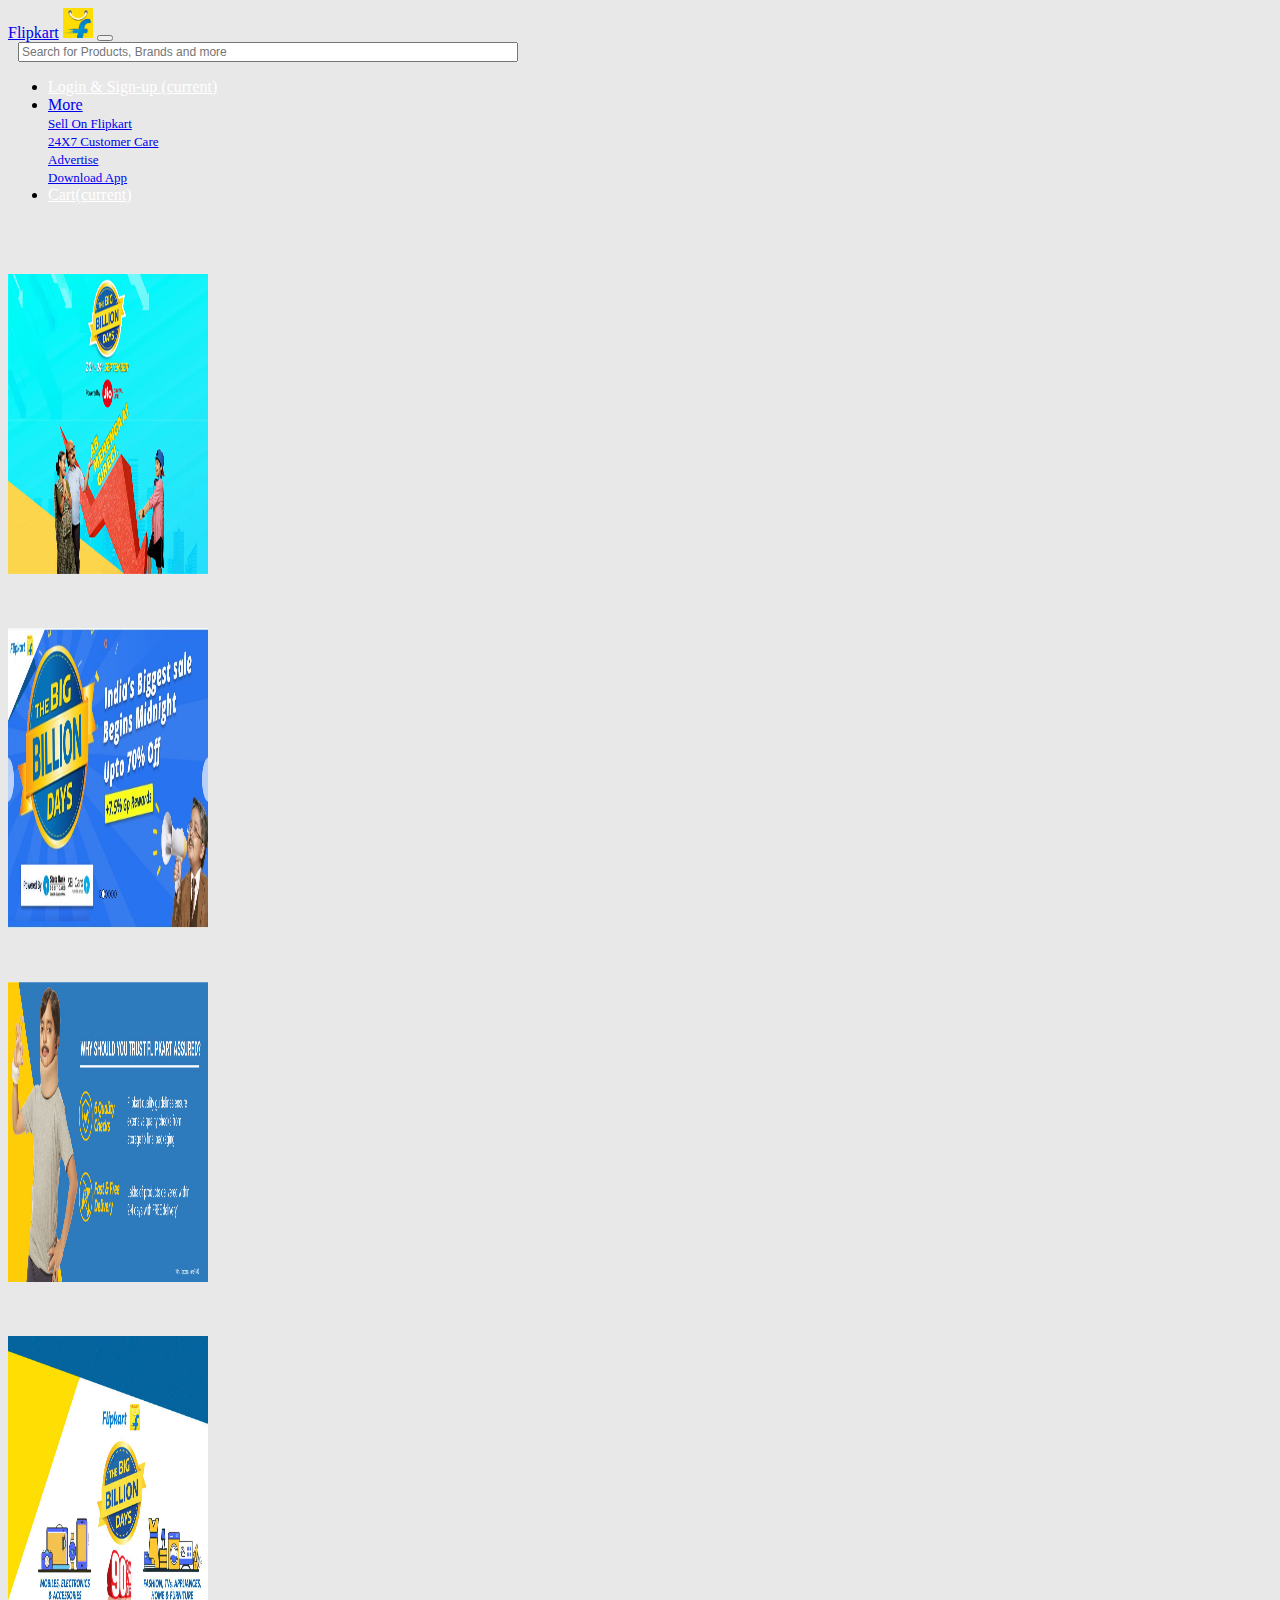
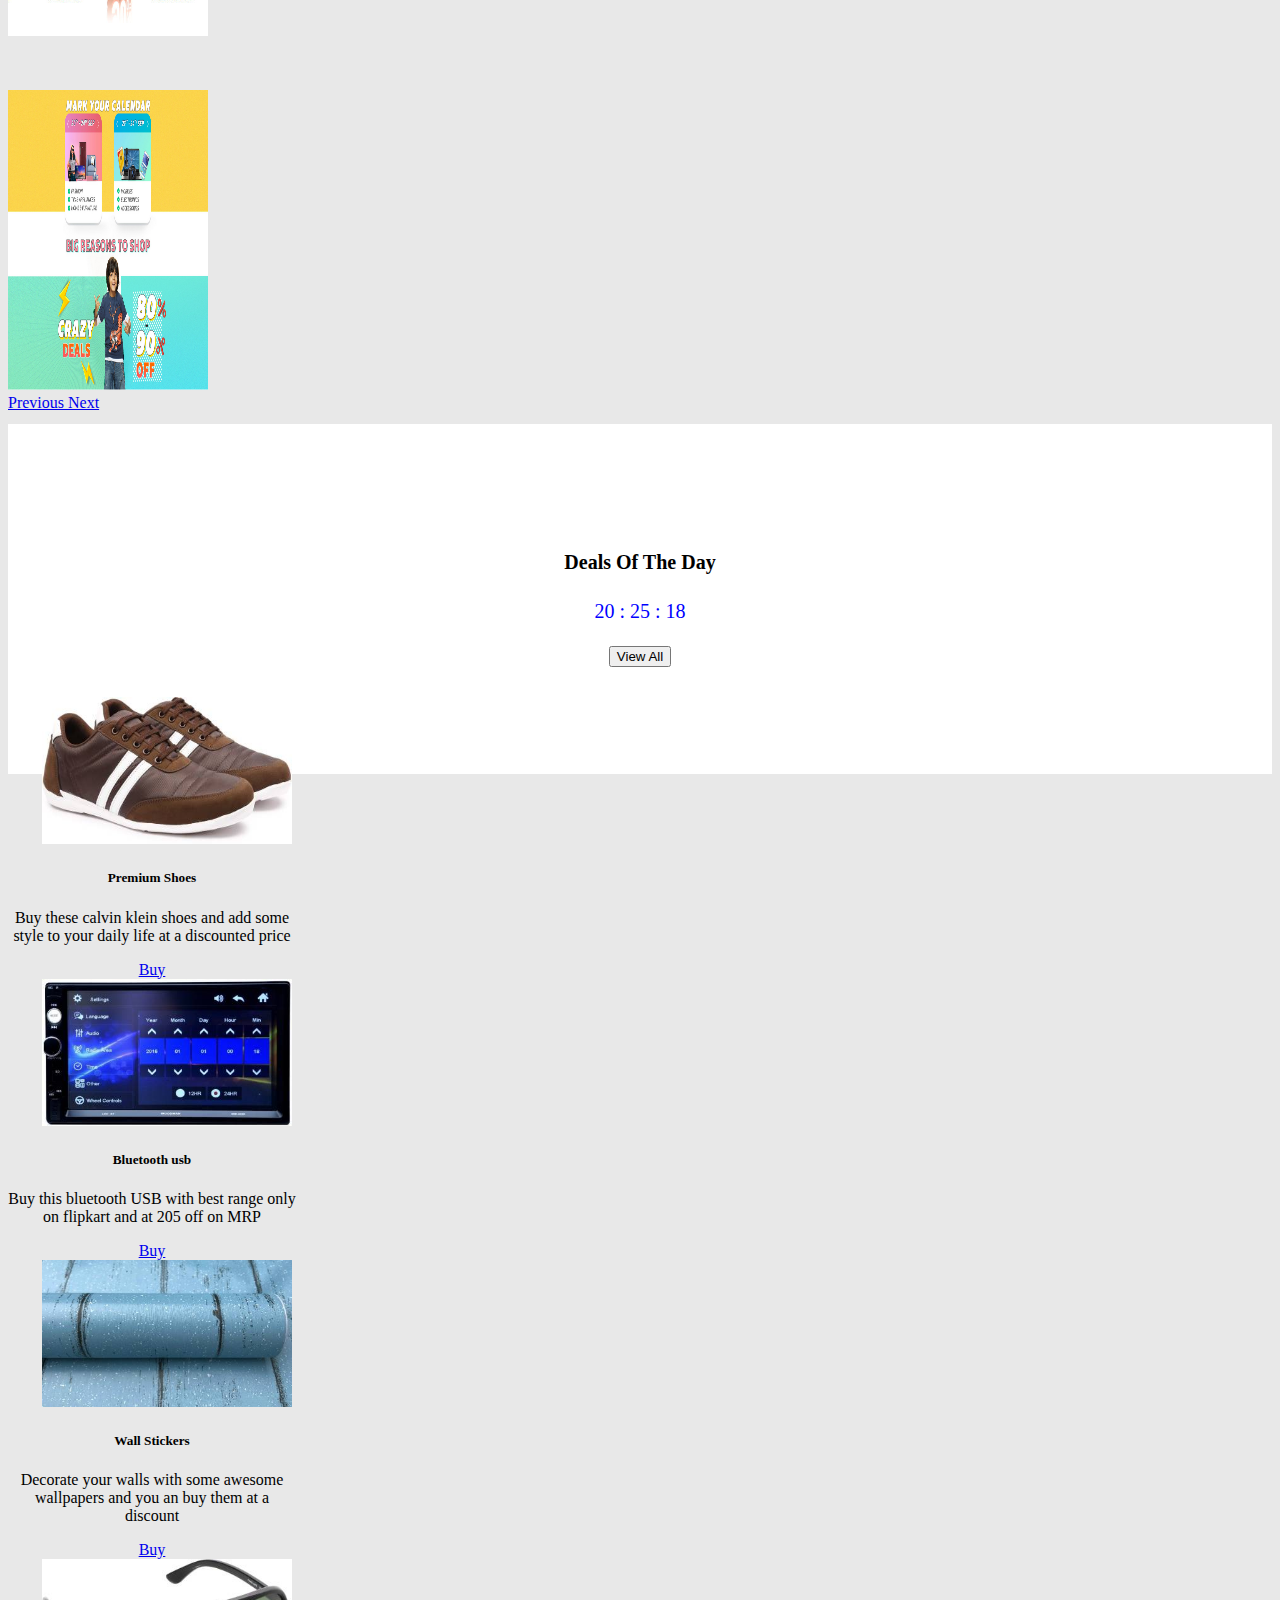
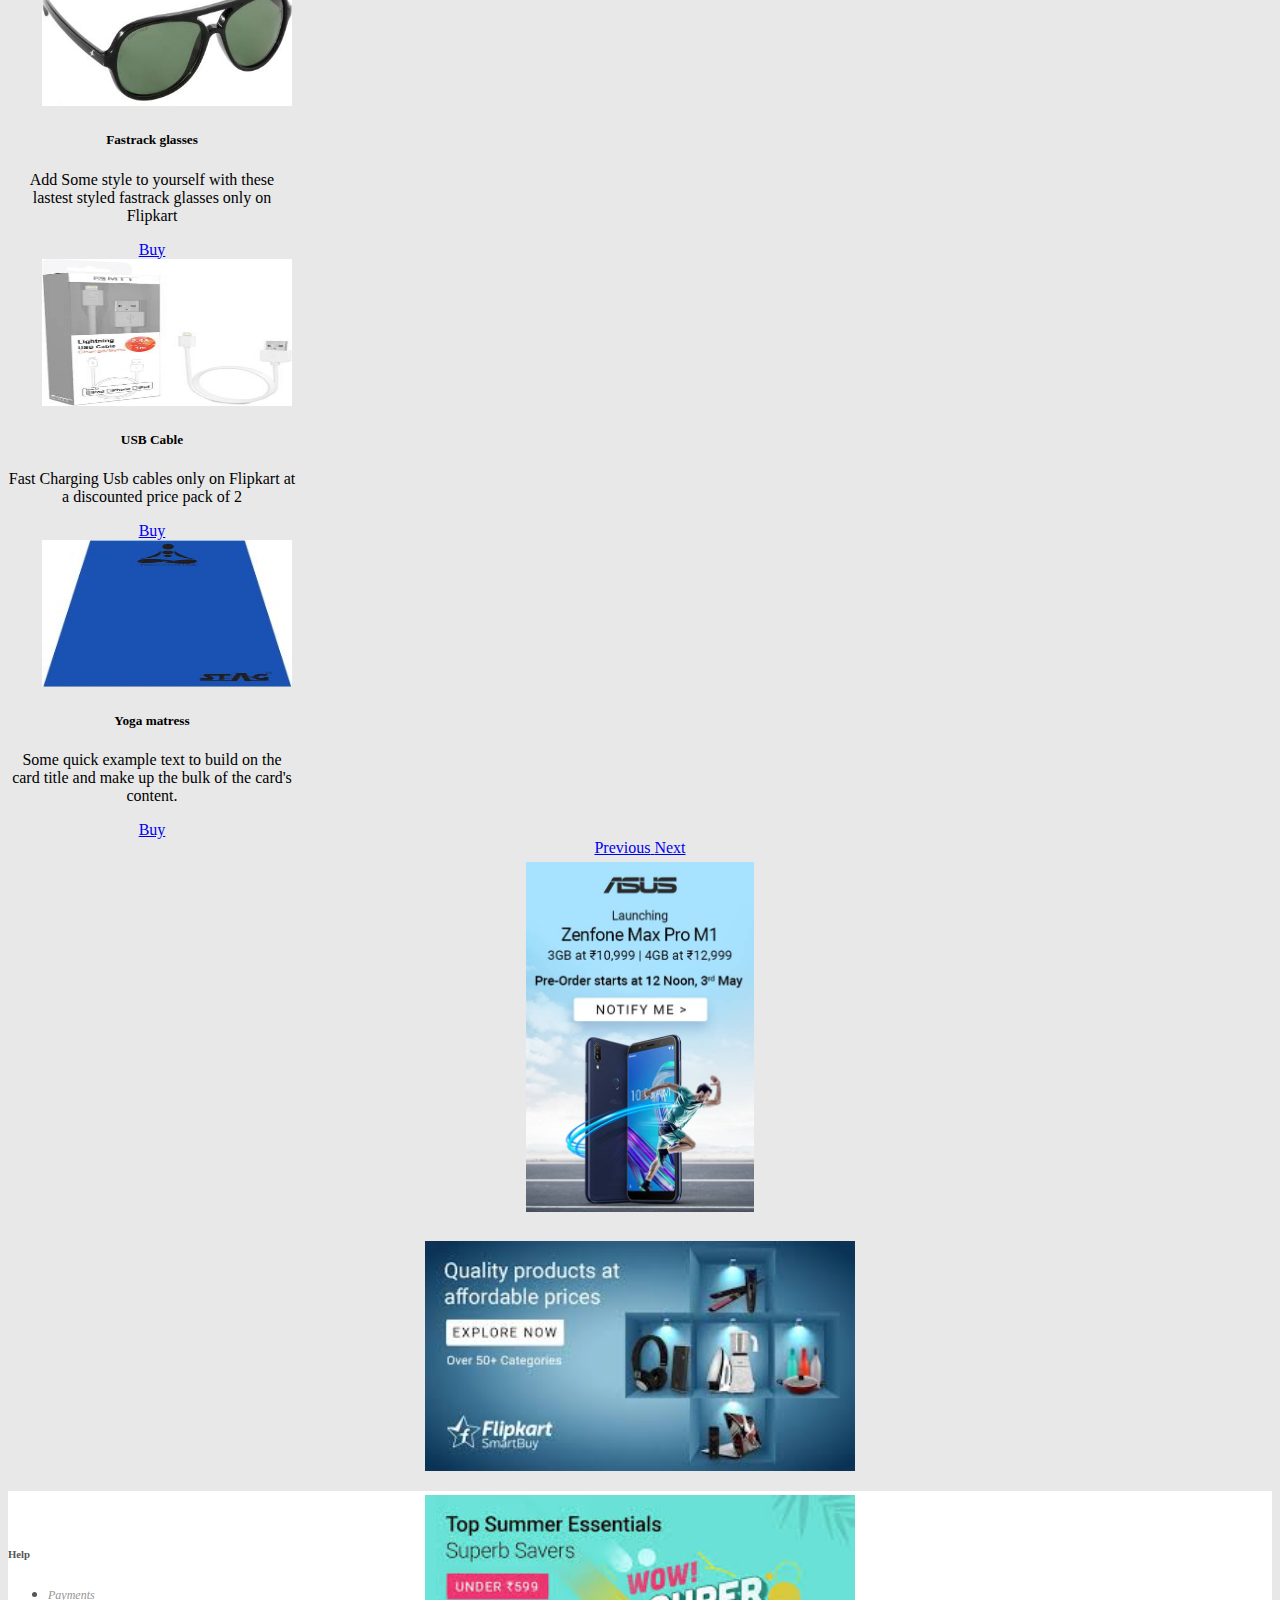
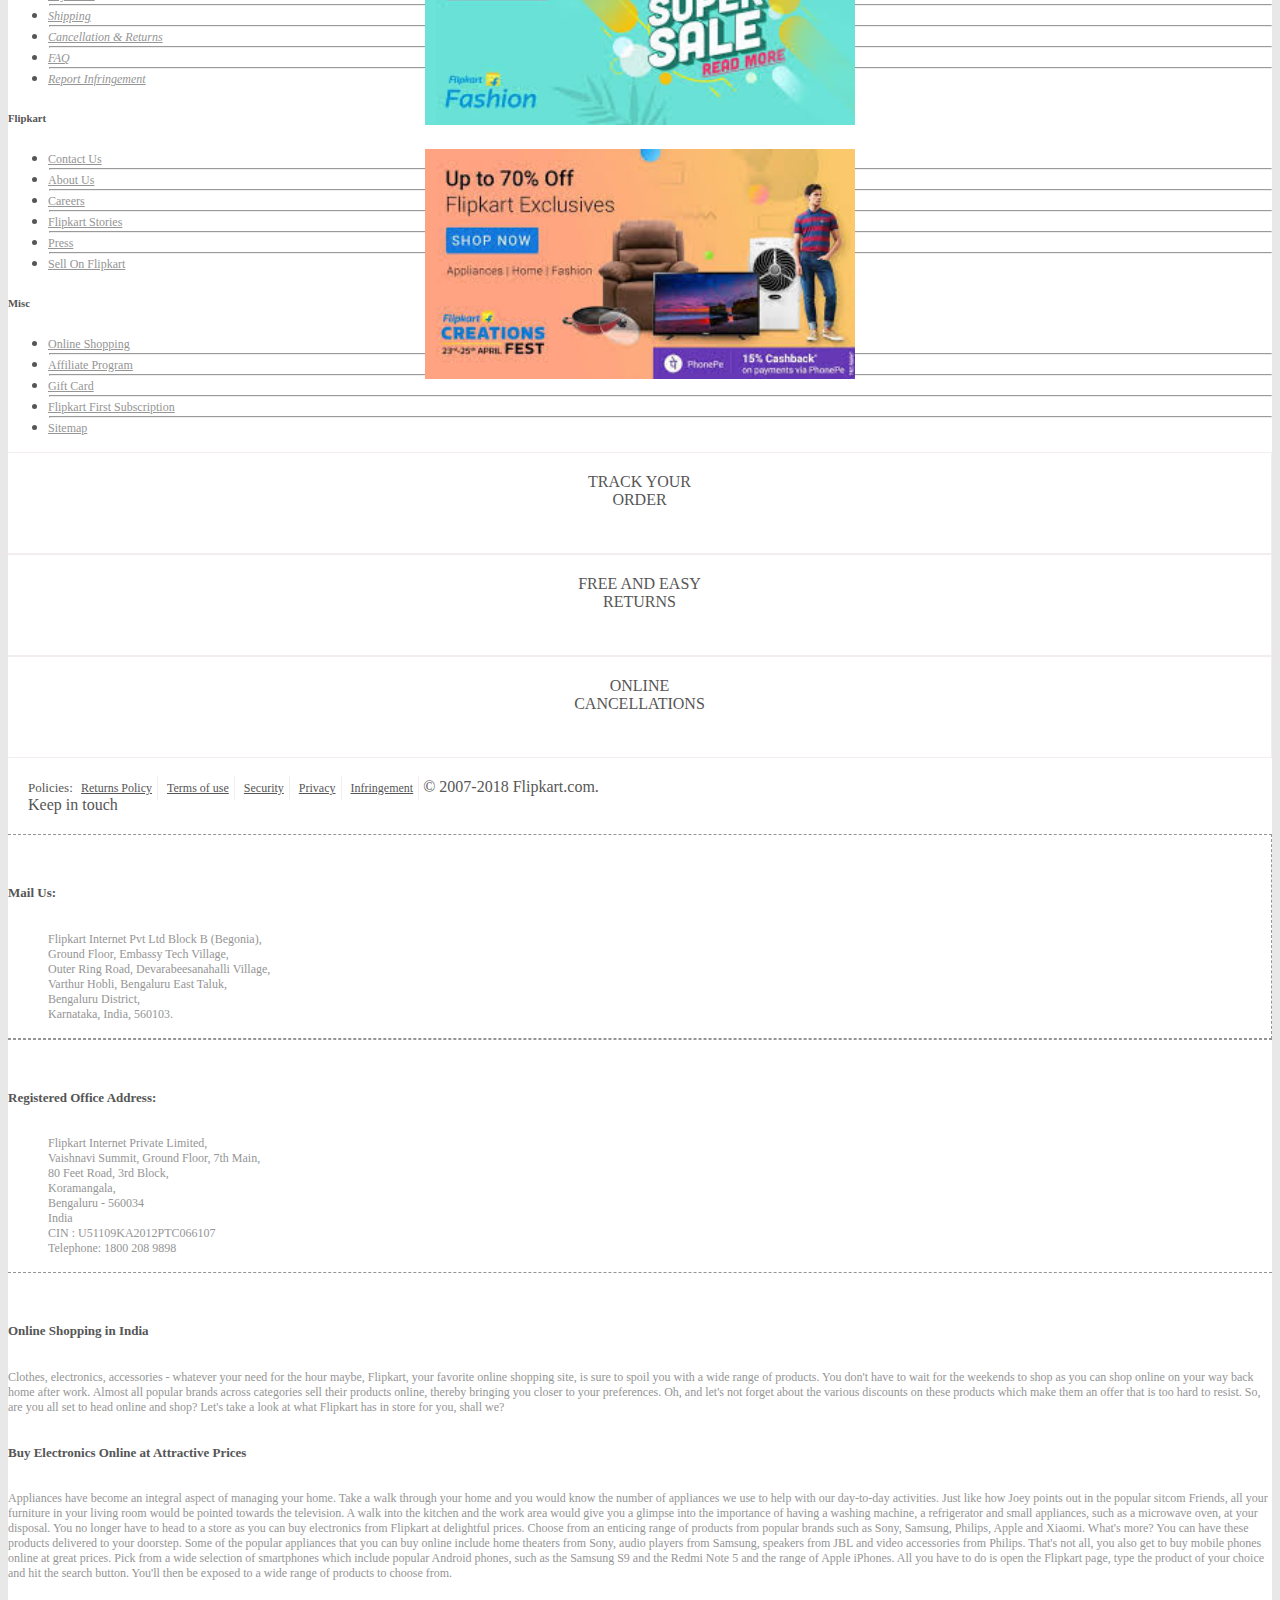
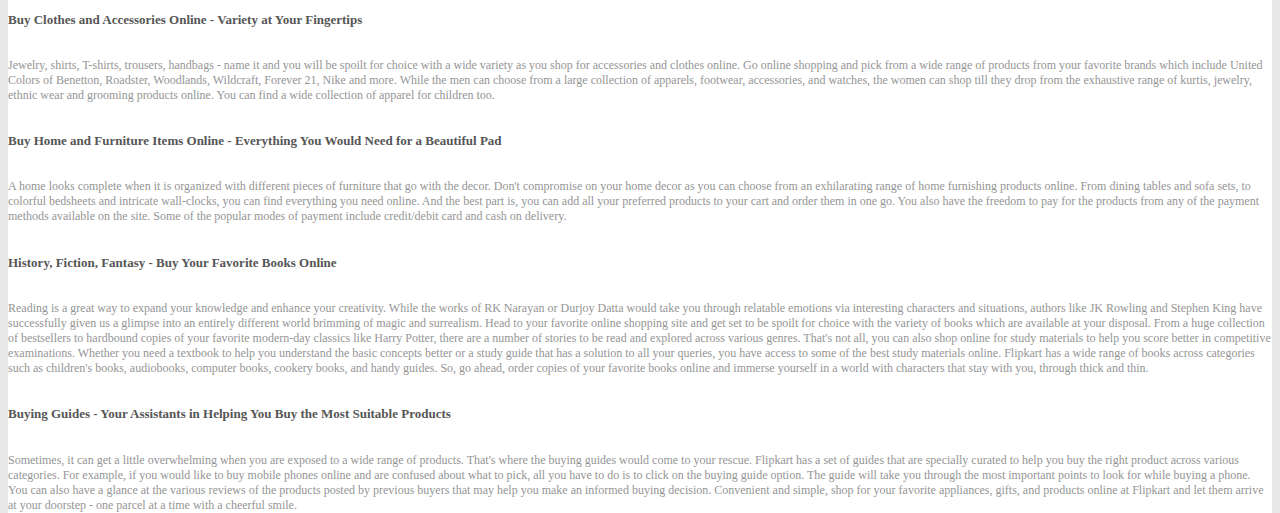
<file: index.html>
<!DOCTYPE html>
<html>
<head>
    <meta charset="utf-8">
    <meta name="viewport" content="width=device-width, initial-scale=1.0">
    <link rel="shortcut icon" type="image/png" href=images/favicon.png>
    <link rel="shortcut icon" type="image/png" href=images/favicon.png>
    <link rel="stylesheet" href="https://stackpath.bootstrapcdn.com/bootstrap/4.1.0/css/bootstrap.min.css" integrity="sha384-9gVQ4dYFwwWSjIDZnLEWnxCjeSWFphJiwGPXr1jddIhOegiu1FwO5qRGvFXOdJZ4" crossorigin="anonymous">
    <link rel="stylesheet" href="https://use.fontawesome.com/releases/v5.0.10/css/all.css" integrity="sha384-+d0P83n9kaQMCwj8F4RJB66tzIwOKmrdb46+porD/OvrJ+37WqIM7UoBtwHO6Nlg" crossorigin="anonymous">
    <link rel="stylesheet" href="index.css">
    <link rel="stylesheet" href="UserDetails.html">
    <title>Online Shopping Site for Mobiles, Fashion, Books, Electronics, Home Appliances and More</title>
</head>

<body>

<!-- NAVBAR  -->
    <div>
        <nav class="navbar fixed-top navbar-expand-lg navbar-dark bg-primary">
           <div class="container">
               <a class="navbar-brand" href="#">Flipkart</a>
                <img src="images/flipkart-logo-C9E637A758-seeklogo.com.png" width="30" height="30" class="d-inline-block align-top" alt="">
                <button class="navbar-toggler" type="button" data-toggle="collapse" data-target="#navbarSupportedContent" aria-controls="navbarSupportedContent" aria-expanded="false" aria-label="Toggle navigation">
                    <span class="navbar-toggler-icon"></span>
                </button>
                <form class="form-inline my-2 my-lg-0">
                    <input class="form-control mr-sm-2" type="search" placeholder="Search for Products, Brands and more" aria-label="Search" id="search-bar">
                    <i class="fas fa-search"></i>
                </form>
                <div class="collapse navbar-collapse" id="navbarSupportedContent"></div>
                <ul class="nav navbar-nav navbar-right">
                    <li class="nav-item" >
                        <a class="nav-link" href="Login.html" target="_blank" id="nav_i">Login & Sign-up  <span class="sr-only">(current)</span></a>
                    </li>
                    <li class="nav-item dropdown active">
                        <a class="nav-link dropdown-toggle" href="#" id="navbarDropdown" role="button" data-toggle="dropdown" aria-haspopup="true" aria-expanded="false" id="nav_i">   More    </a>
                        <div class="dropdown-menu" aria-labelledby="navbarDropdown">
                            <a class="dropdown-item" href="#"><i class="fas fa-briefcase"></i>  Sell On Flipkart</a>
                            <div class="dropdown-divider"></div>
                            <a class="dropdown-item" href="#"><i class="fas fa-question"></i>  24X7 Customer Care</a>
                            <div class="dropdown-divider"></div>
                            <a class="dropdown-item" href="#"><i class="fas fa-chart-line"></i>  Advertise</a>
                            <div class="dropdown-divider"></div>
                            <a class="dropdown-item" href="#"><i class="fas fa-download"></i>  Download App</a>
                        </div>
                    </li>
                    <li class="nav-item">
                        <a class="nav-link" href="#" id="nav_i"><i class="fas fa-shopping-cart"></i>Cart<span class="sr-only">(current)</span></a>
                    </li>
                    
                </ul>
            </div>
        </nav>
        
    </div>
    <div>
    
<!-- CAROUSEL -->
    
    </div>
    <div id="carouselExampleControls" class="carousel slide" data-ride="carousel">
        <div class="carousel-inner">
            <div class="carousel-item active">
                <img class="d-block w-100" src="images/qqq.jpg" alt="First slide" id="c_images">
            </div>
            <div class="carousel-item">
                <img class="d-block w-100" src="images/c1.jpg"  id="c_images">
            </div>
            <div class="carousel-item">
                <img class="d-block w-100" src="images/qqqq.jpg" id="c_images">
            </div>
            <div class="carousel-item">
                <img class="d-block w-100" src="images/c3.jpg" id="c_images">
            </div>
            <div class="carousel-item">
                <img class="d-block w-100" src="images/c4.png" id="c_images">
            </div>
        </div>
        <a class="carousel-control-prev" href="#carouselExampleControls" role="button" data-slide="prev">
            <span class="carousel-control-prev-icon" aria-hidden="true"></span>
            <span class="sr-only">Previous</span>
        </a>
        <a class="carousel-control-next" href="#carouselExampleControls" role="button" data-slide="next">
            <span class="carousel-control-next-icon" aria-hidden="true"></span>
            <span class="sr-only">Next</span>
        </a>
    </div>
    
<!--    GRID ITEMS   -->
    
    <div id="carousel_items">
        <div class="row">
            <div class="col-sm-2" id="c_i_1">
                <h4>Deals Of The Day</h4>
                <p><i class="far fa-clock"></i>  20 : 25 : 18</p>
                <button type="button" class="btn btn-primary">View All</button>
            </div>
            <div></div>
            <div class="col-sm-8" id="c_i_2">
                <div id="carousel_items_grid" class="carousel slide" data-ride="carousel">
                    <div class="carousel-inner">
                        <div class="carousel-item active">
                                <div class="row">
                                    <div class="col-sm-4">
                                        <div class="card" style="width: 18rem;" id="card1">
                                            <img class="card-img-top" src="images/as114as115-9-andrew-scott-brown-original-imaepy6mxxpugtmx.jpeg" alt="Card image cap" id="g_images">
                                            <div class="card-body">
                                                <h5 class="card-title">Premium Shoes</h5>
                                                <p class="card-text">Buy these calvin klein shoes and add some style to your daily life at a discounted price</p>
                                                <a href="#" class="btn btn-primary">Buy</a>
                                            </div>
                                        </div>  
                                    </div>
                                    <div class="col-sm-4">
                                        <div class="card" style="width: 18rem;" id="card1">
                                            <img class="card-img-top" src="images/doubledin-with-bluetooth-usb-full-hd-woodman-original-imaemyapjdyhvday.jpeg" alt="Card image cap" id="g_images">
                                            <div class="card-body">
                                                <h5 class="card-title">Bluetooth usb</h5>
                                                <p class="card-text">Buy this bluetooth USB with best range only on flipkart and at 205 off on MRP</p>
                                                <a href="#" class="btn btn-primary">Buy</a>
                                            </div>
                                        </div>
                                    </div>
                                    <div class="col-sm-4">
                                        <div class="card" style="width: 18rem;" id="card1">
                                            <img class="card-img-top" src="images/extra-large-wall-stickers-wallpaper-wardrobe-office-table-original-imaf2hgnnyfafzxu.jpeg" alt="Card image cap" id="g_images">
                                            <div class="card-body">
                                                <h5 class="card-title">Wall Stickers</h5>
                                                <p class="card-text">Decorate your walls with some awesome wallpapers and you an buy them at a discount</p>
                                                <a href="#" class="btn btn-primary">Buy</a>
                                            </div>
                                        </div>
                                    </div>
                                </div>
                        </div>
                        <div class="carousel-item">
                                <div class="row">
                                    <div class="card" style="width: 18rem;" id="card1">
                                        <img class="card-img-top" src="images/one-size-fits-all-p358bk4p-fastrack-original-imaey5tvyjttfdza.jpeg" alt="Card image cap" id="g_images">
                                        <div class="card-body">
                                            <h5 class="card-title">Fastrack glasses</h5>
                                            <p class="card-text">Add Some style to yourself with these lastest styled fastrack glasses only on Flipkart</p>
                                            <a href="#" class="btn btn-primary">Buy</a>
                                        </div>
                                    </div>
                                    <div class="col-sm-4">
                                        <div class="card" style="width: 18rem;" id="card1">
                                            <img class="card-img-top" src="images/mtt-mfi-certified-original-imaejxpzmazh2z5k.jpeg" alt="Card image cap" id="g_images">
                                            <div class="card-body">
                                                <h5 class="card-title">USB Cable</h5>
                                                <p class="card-text">Fast Charging Usb cables only on Flipkart at a discounted price pack of 2</p>
                                                <a href="#" class="btn btn-primary">Buy</a>
                                            </div>
                                        </div>
                                    </div>
                                    <div class="col-sm-4">
                                        <div class="card" style="width: 18rem;" id="card1">
                                            <img class="card-img-top" src="images/yoga-mantra-12-60-stag-180-original-imaeztsg4ergzvya.jpeg" alt="Card image cap" id="g_images">
                                            <div class="card-body">
                                                <h5 class="card-title">Yoga matress</h5>
                                                <p class="card-text">Some quick example text to build on the card title and make up the bulk of the card's content.</p>
                                                <a href="#" class="btn btn-primary">Buy</a>
                                            </div>
                                        </div>
                                    </div>
                                </div>
                        </div>
                        <a class="carousel-control-prev" href="#carousel_items_grid" role="button" data-slide="prev">
                        <span class="carousel-control-prev-icon" aria-hidden="true"></span>
                        <span class="sr-only">Previous</span>
                        </a>
                        <a class="carousel-control-next" href="#carousel_items_grid" role="button" data-slide="next">
                        <span class="carousel-control-next-icon" aria-hidden="true"></span>
                        <span class="sr-only">Next</span>
                    </a>
                </div>
                </div>
                
                
            
        </div>
            <div class="col-sm-2" id="c_i_3">
                <img src="images/grid%201%20right.jpg" alt="" id="g_image_r">
            </div>
    </div>
    
    
<!--    GRID 2   -->
    
           
        <div id="g2_images">
            <div class="row">
                <div class="col-sm-4">
                    <img src="images/images1.jpg" alt="" id="g2_images">
                </div>
                <div class="col-sm-4">
                    <img src="images/images2.jpg" alt="" id="g2_images">
                </div>
                <div class="col-sm-4">
                    <img src="images/images3.jpg" alt="" id="g2_images">
                </div>
            </div>
        </div>


<!--   FOOTER   -->

  
        <div class="m-t-3"></div>
        <footer class="mainfooter" role="contentinfo">
            <div class="footer-middle">
                <div class="container">
                    <div class="row">
                        <div class="col-sm-4">
                            <!--Column1-->
                            <div class="footer-pad">
                                <h6>Help</h6>
                                <address>
                                    <ul class="list-unstyled">
                                        <li><a href="#">Payments</a></li>
                                        <hr>
                                        <li><a href="#">Shipping</a></li>
                                        <hr>
                                        <li><a href="#">Cancellation & Returns</a></li>
                                        <hr>
                                        <li><a href="#">FAQ</a></li>
                                        <hr>
                                        <li><a href="#">Report Infringement</a></li>
                                        
                                    </ul>
                                </address>
                            </div>
                        </div>
                        <div class="col-sm-4">
                            <!--Column1-->
                            <div class="footer-pad">
                                <h6>Flipkart</h6>
                                <ul class="list-unstyled">
                                    <li><a href="#">Contact Us</a></li>
                                    <hr>
                                    <li><a href="#">About Us</a></li>
                                    <hr>
                                    <li><a href="#">Careers</a></li>
                                    <hr>
                                    <li><a href="#">Flipkart Stories</a></li>
                                    <hr>
                                    <li><a href="#">Press</a></li>
                                    <hr>
                                    <li><a href="">Sell On Flipkart</a></li>
                                    
                                </ul>
                            </div>
                        </div>
                        <div class="col-sm-4">
                            <!--Column1-->
                            <div class="footer-pad">
                                <h6>Misc</h6>
                                <ul class="list-unstyled">
                                    <li><a href="#">Online Shopping</a></li>
                                    <hr>
                                    <li><a href="#">Affiliate Program</a></li>
                                    <hr>
                                    <li><a href="#">Gift Card</a></li>
                                    <hr>
                                    <li><a href="#">Flipkart First Subscription</a></li>
                                    <hr>
                                    <li><a href="#">Sitemap</a></li>
                                </ul>
                            </div>
                        </div>
                    </div>
                </div>
                <div class="container">
                    <div class="row">
                        <div class="col-sm" id="footer_g1"><i class="fas fa-map-marker"></i>
                            TRACK YOUR <br> ORDER
                        </div>
                        <div class="col-sm" id="footer_g1"><i class="fas fa-sync"></i>
                           FREE AND EASY <br>RETURNS
                        </div>
                        <div class="col-sm" id="footer_g1"><i class="far fa-times-circle"></i>
                            ONLINE <br>CANCELLATIONS
                        </div>
                    </div>
                    <div class="row" id="footer-kip">
                        <div class="col-sm-8">
                            <span>
                                <span class="policies-title">Policies: </span>
                                <a class="po" href="#" target="_blank" rel="noopener noreferrer">Returns Policy</a>
                                <a class="po" href="#" target="_blank" rel="noopener noreferrer">Terms of use</a>
                                <a class="po" href="#" target="_blank" rel="noopener noreferrer">Security</a>
                                <a class="po" href="#" target="_blank" rel="noopener noreferrer">Privacy</a>
                                <a class="po" href="#" target="_blank" rel="noopener noreferrer">Infringement</a>
                            </span>
                            <span class="_2tFDQF">© 2007-<!-- -->2018<!-- --> 
                                <span class="">Flipkart.com.</span>
                            </span>
                        </div>
                        <div class="col-sm-4">
                            <span class="">Keep in touch</span>
                            <i class="fab fa-facebook-square"></i>
                            <i class="fab fa-twitter-square"></i>
                            <i class="fab fa-google-plus-square"></i>
                            <i class="fab fa-youtube"></i>
                        </div>
                    </div>
                </div>
                <div class="container">
                    <div class="row">
                        <div class="col-sm-6 contact-border" id="contact-div" >
                            <h6 id="contact-1">Mail Us:</h6>
                            <ul>
                                <li id="contact-2">Flipkart Internet Pvt Ltd Block B (Begonia),</li>
                                <li id="contact-2">Ground Floor, Embassy Tech Village,</li>
                                <li id="contact-2">Outer Ring Road, Devarabeesanahalli Village,</li>
                                <li id="contact-2">Varthur Hobli, Bengaluru East Taluk,</li>
                                <li id="contact-2">Bengaluru District,</li>
                                <li id="contact-2">Karnataka, India, 560103.</li>
                            </ul>
                        </div>
                        <div class="col-sm-6" id="contact-div">
                            <h6 id="contact-1">Registered Office Address:</h6>
                            <ul>
                                <li id="contact-2">Flipkart Internet Private Limited,</li>
                                <li id="contact-2">Vaishnavi Summit, Ground Floor, 7th Main,</li>
                                <li id="contact-2">80 Feet Road, 3rd Block,</li>
                                <li id="contact-2">Koramangala,</li>
                                <li id="contact-2">Bengaluru - 560034</li>
                                <li id="contact-2">India</li>
                                <li id="contact-2">CIN : U51109KA2012PTC066107</li>
                                <li id="contact-2">Telephone: 1800 208 9898</li>
                            </ul>
                        </div>
                    </div>
                    <div id="footer-notes">
                        <h6 id="footer-notes-h">Online Shopping in India</h6>
                        <p id="footer-notes-c">Clothes, electronics, accessories - whatever your need for the hour maybe, Flipkart, your favorite online shopping site, is sure to spoil you with a wide range of products. You don't have to wait for the weekends to shop as you can shop online on your way back home after work. Almost all popular brands across categories sell their products online, thereby bringing you closer to your preferences. Oh, and let's not forget about the various discounts on these products which make them an offer that is too hard to resist. So, are you all set to head online and shop? Let's take a look at what Flipkart has in store for you, shall we?</p>
                        <h6 id="footer-notes-h">Buy Electronics Online at Attractive Prices</h6>
                        <p id="footer-notes-c">Appliances have become an integral aspect of managing your home. Take a walk through your home and you would know the number of appliances we use to help with our day-to-day activities. Just like how Joey points out in the popular sitcom Friends, all your furniture in your living room would be pointed towards the television. A walk into the kitchen and the work area would give you a glimpse into the importance of having a washing machine, a refrigerator and small appliances, such as a microwave oven, at your disposal. You no longer have to head to a store as you can buy electronics from Flipkart at delightful prices. Choose from an enticing range of products from popular brands such as Sony, Samsung, Philips, Apple and Xiaomi. What's more? You can have these products delivered to your doorstep. Some of the popular appliances that you can buy online include home theaters from Sony, audio players from Samsung, speakers from JBL and video accessories from Philips. That's not all, you also get to buy mobile phones online at great prices. Pick from a wide selection of smartphones which include popular Android phones, such as the Samsung S9 and the Redmi Note 5 and the range of Apple iPhones. All you have to do is open the Flipkart page, type the product of your choice and hit the search button. You'll then be exposed to a wide range of products to choose from.</p>
                        <h6 id="footer-notes-h">Buy Clothes and Accessories Online - Variety at Your Fingertips</h6>
                        <p id="footer-notes-c">Jewelry, shirts, T-shirts, trousers, handbags - name it and you will be spoilt for choice with a wide variety as you shop for accessories and clothes online. Go online shopping and pick from a wide range of products from your favorite brands which include United Colors of Benetton, Roadster, Woodlands, Wildcraft, Forever 21, Nike and more. While the men can choose from a large collection of apparels, footwear, accessories, and watches, the women can shop till they drop from the exhaustive range of kurtis, jewelry, ethnic wear and grooming products online. You can find a wide collection of apparel for children too.</p>
                        <h6 id="footer-notes-h">Buy Home and Furniture Items Online - Everything You Would Need for a Beautiful Pad</h6>
                        <p id="footer-notes-c">A home looks complete when it is organized with different pieces of furniture that go with the decor. Don't compromise on your home decor as you can choose from an exhilarating range of home furnishing products online. From dining tables and sofa sets, to colorful bedsheets and intricate wall-clocks, you can find everything you need online. And the best part is, you can add all your preferred products to your cart and order them in one go. You also have the freedom to pay for the products from any of the payment methods available on the site. Some of the popular modes of payment include credit/debit card and cash on delivery.</p>
                        <h6 id="footer-notes-h">History, Fiction, Fantasy - Buy Your Favorite Books Online</h6>
                        <p id="footer-notes-c">Reading is a great way to expand your knowledge and enhance your creativity. While the works of RK Narayan or Durjoy Datta would take you through relatable emotions via interesting characters and situations, authors like JK Rowling and Stephen King have successfully given us a glimpse into an entirely different world brimming of magic and surrealism. Head to your favorite online shopping site and get set to be spoilt for choice with the variety of books which are available at your disposal. From a huge collection of bestsellers to hardbound copies of your favorite modern-day classics like Harry Potter, there are a number of stories to be read and explored across various genres. That's not all, you can also shop online for study materials to help you score better in competitive examinations. Whether you need a textbook to help you understand the basic concepts better or a study guide that has a solution to all your queries, you have access to some of the best study materials online. Flipkart has a wide range of books across categories such as children's books, audiobooks, computer books, cookery books, and handy guides. So, go ahead, order copies of your favorite books online and immerse yourself in a world with characters that stay with you, through thick and thin.</p>
                        <h6 id="footer-notes-h">Buying Guides - Your Assistants in Helping You Buy the Most Suitable Products</h6>
                        <p id="footer-notes-c">Sometimes, it can get a little overwhelming when you are exposed to a wide range of products. That's where the buying guides would come to your rescue. Flipkart has a set of guides that are specially curated to help you buy the right product across various categories. For example, if you would like to buy mobile phones online and are confused about what to pick, all you have to do is to click on the buying guide option. The guide will take you through the most important points to look for while buying a phone. You can also have a glance at the various reviews of the products posted by previous buyers that may help you make an informed buying decision. Convenient and simple, shop for your favorite appliances, gifts, and products online at Flipkart and let them arrive at your doorstep - one parcel at a time with a cheerful smile.</p>
                    </div>
                </div>
            </div>
        </footer>
    
    <!-- scripts here-->
    <script src="https://code.jquery.com/jquery-3.3.1.slim.min.js" integrity="sha384-q8i/X+965DzO0rT7abK41JStQIAqVgRVzpbzo5smXKp4YfRvH+8abtTE1Pi6jizo" crossorigin="anonymous"></script>
    <script src="https://cdnjs.cloudflare.com/ajax/libs/popper.js/1.14.0/umd/popper.min.js" integrity="sha384-cs/chFZiN24E4KMATLdqdvsezGxaGsi4hLGOzlXwp5UZB1LY//20VyM2taTB4QvJ" crossorigin="anonymous"></script>
    <script src="https://stackpath.bootstrapcdn.com/bootstrap/4.1.0/js/bootstrap.min.js" integrity="sha384-uefMccjFJAIv6A+rW+L4AHf99KvxDjWSu1z9VI8SKNVmz4sk7buKt/6v9KI65qnm" crossorigin="anonymous"></script>  
</body>
</html>
</file>
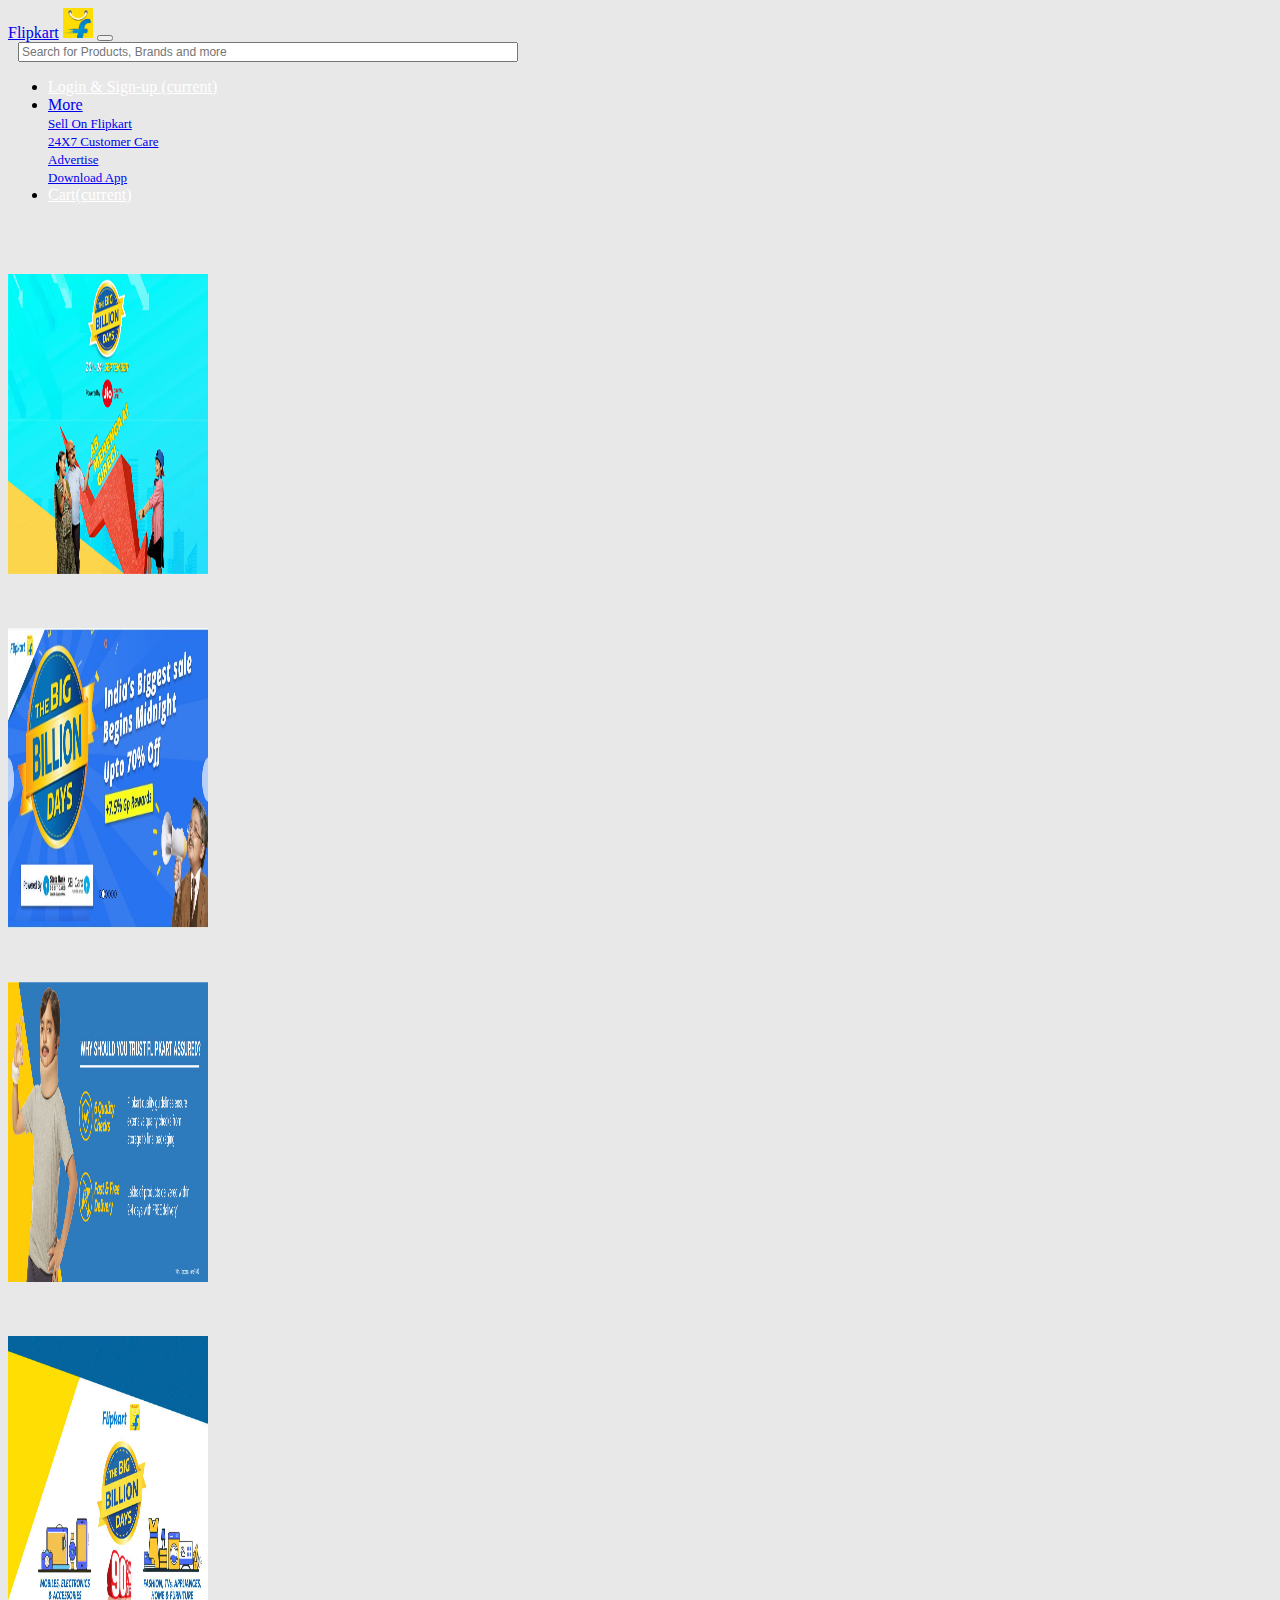
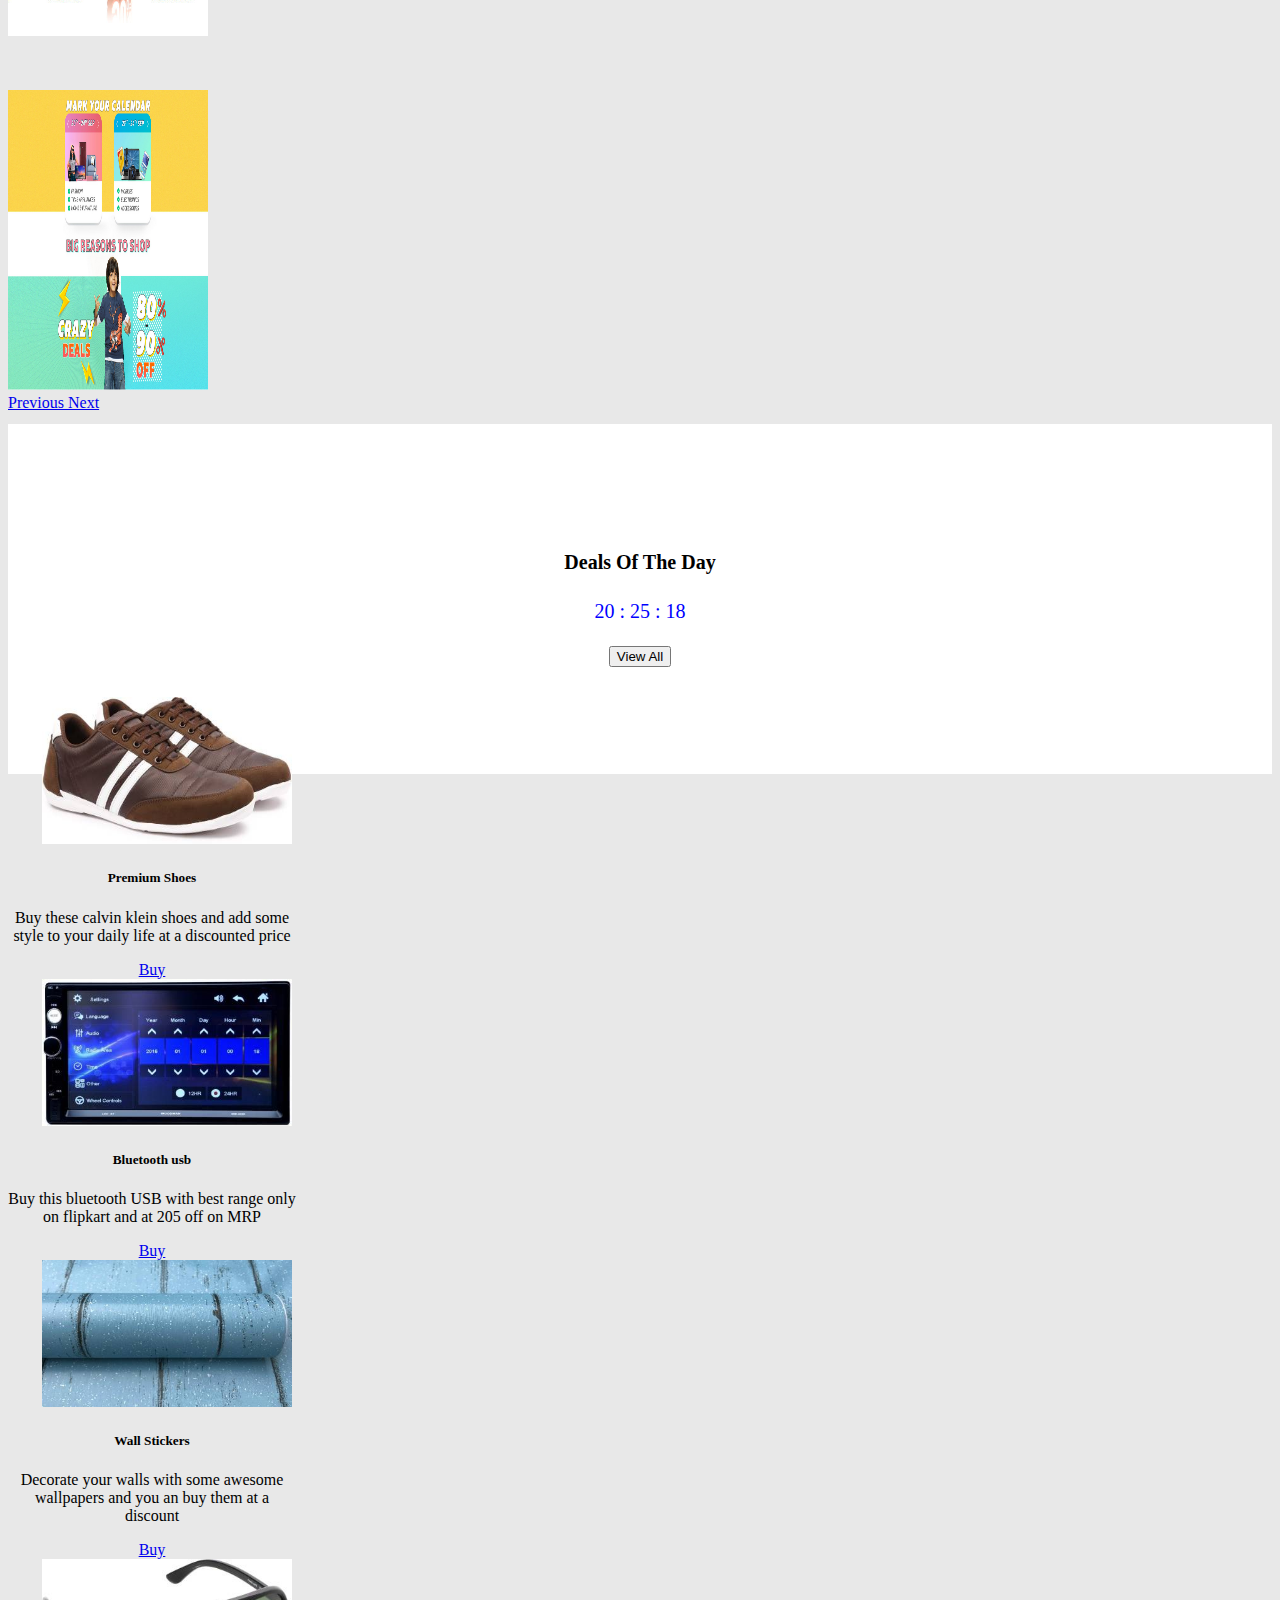
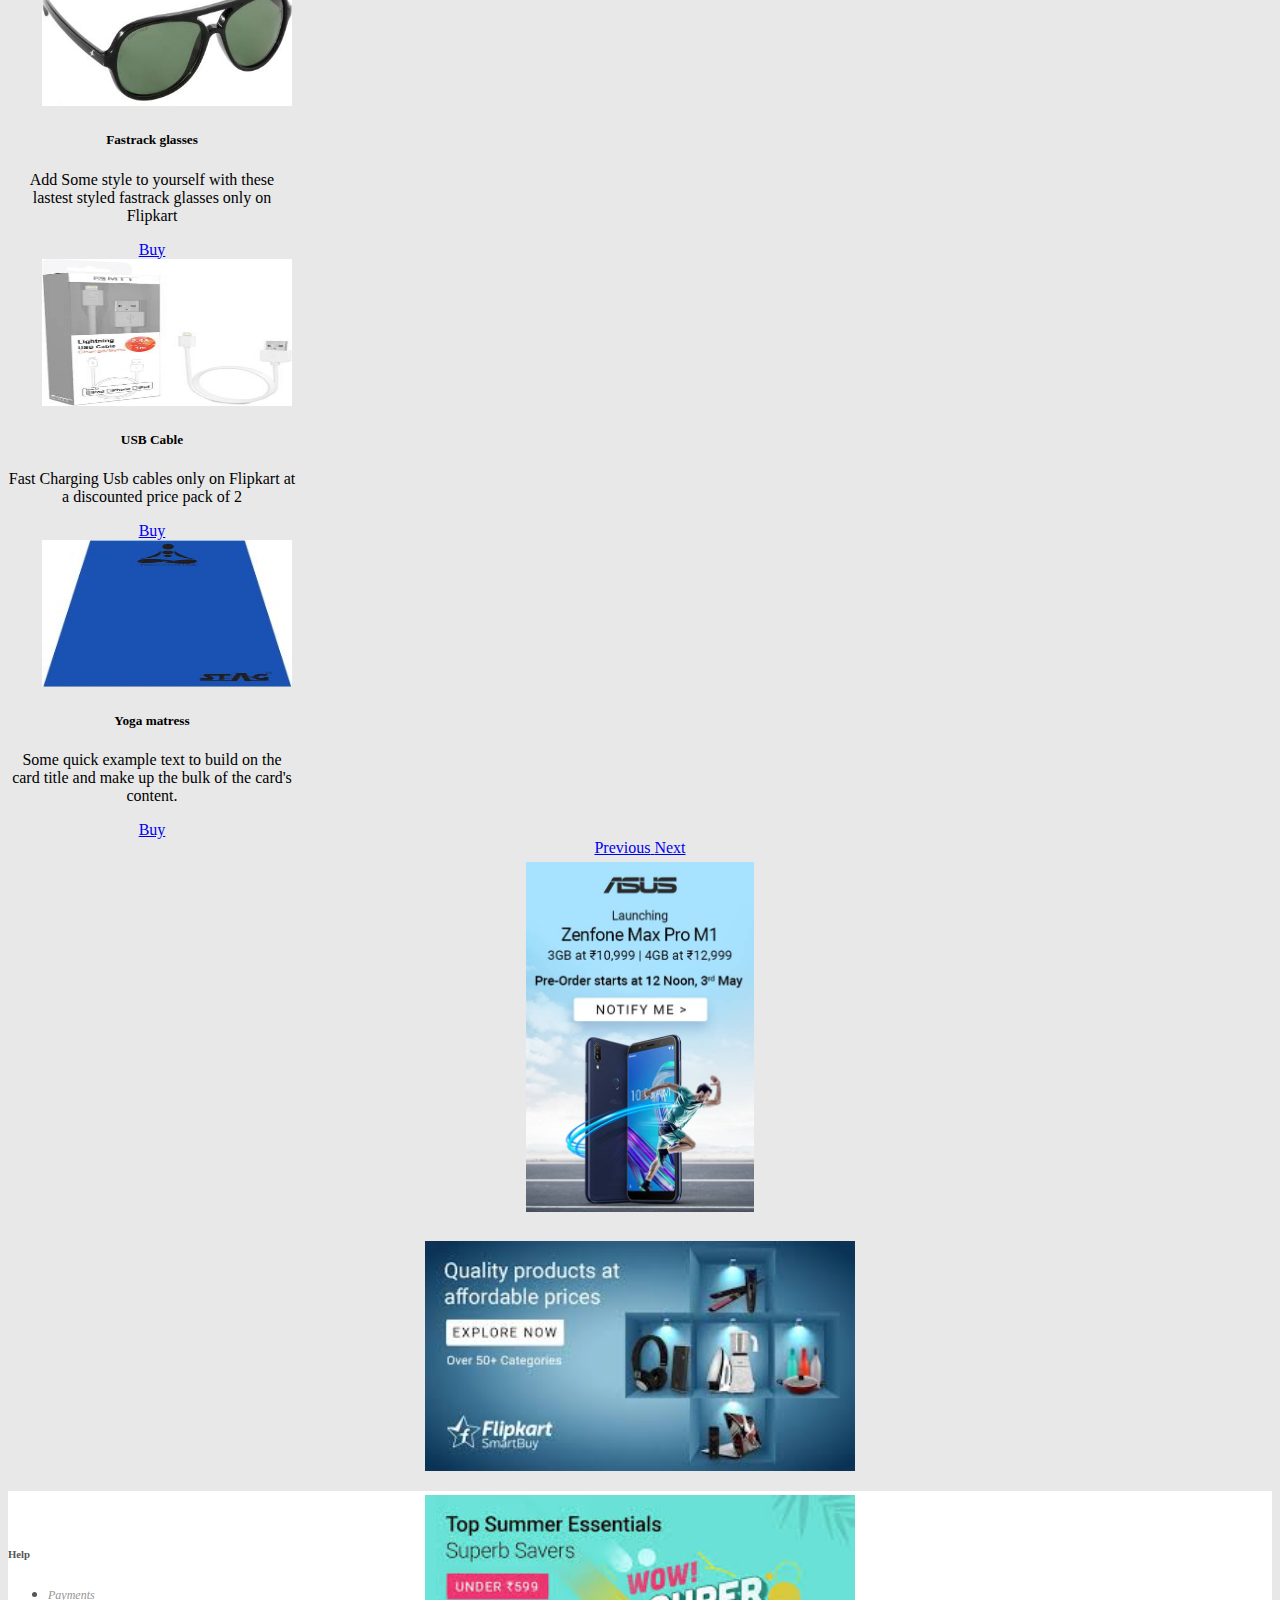
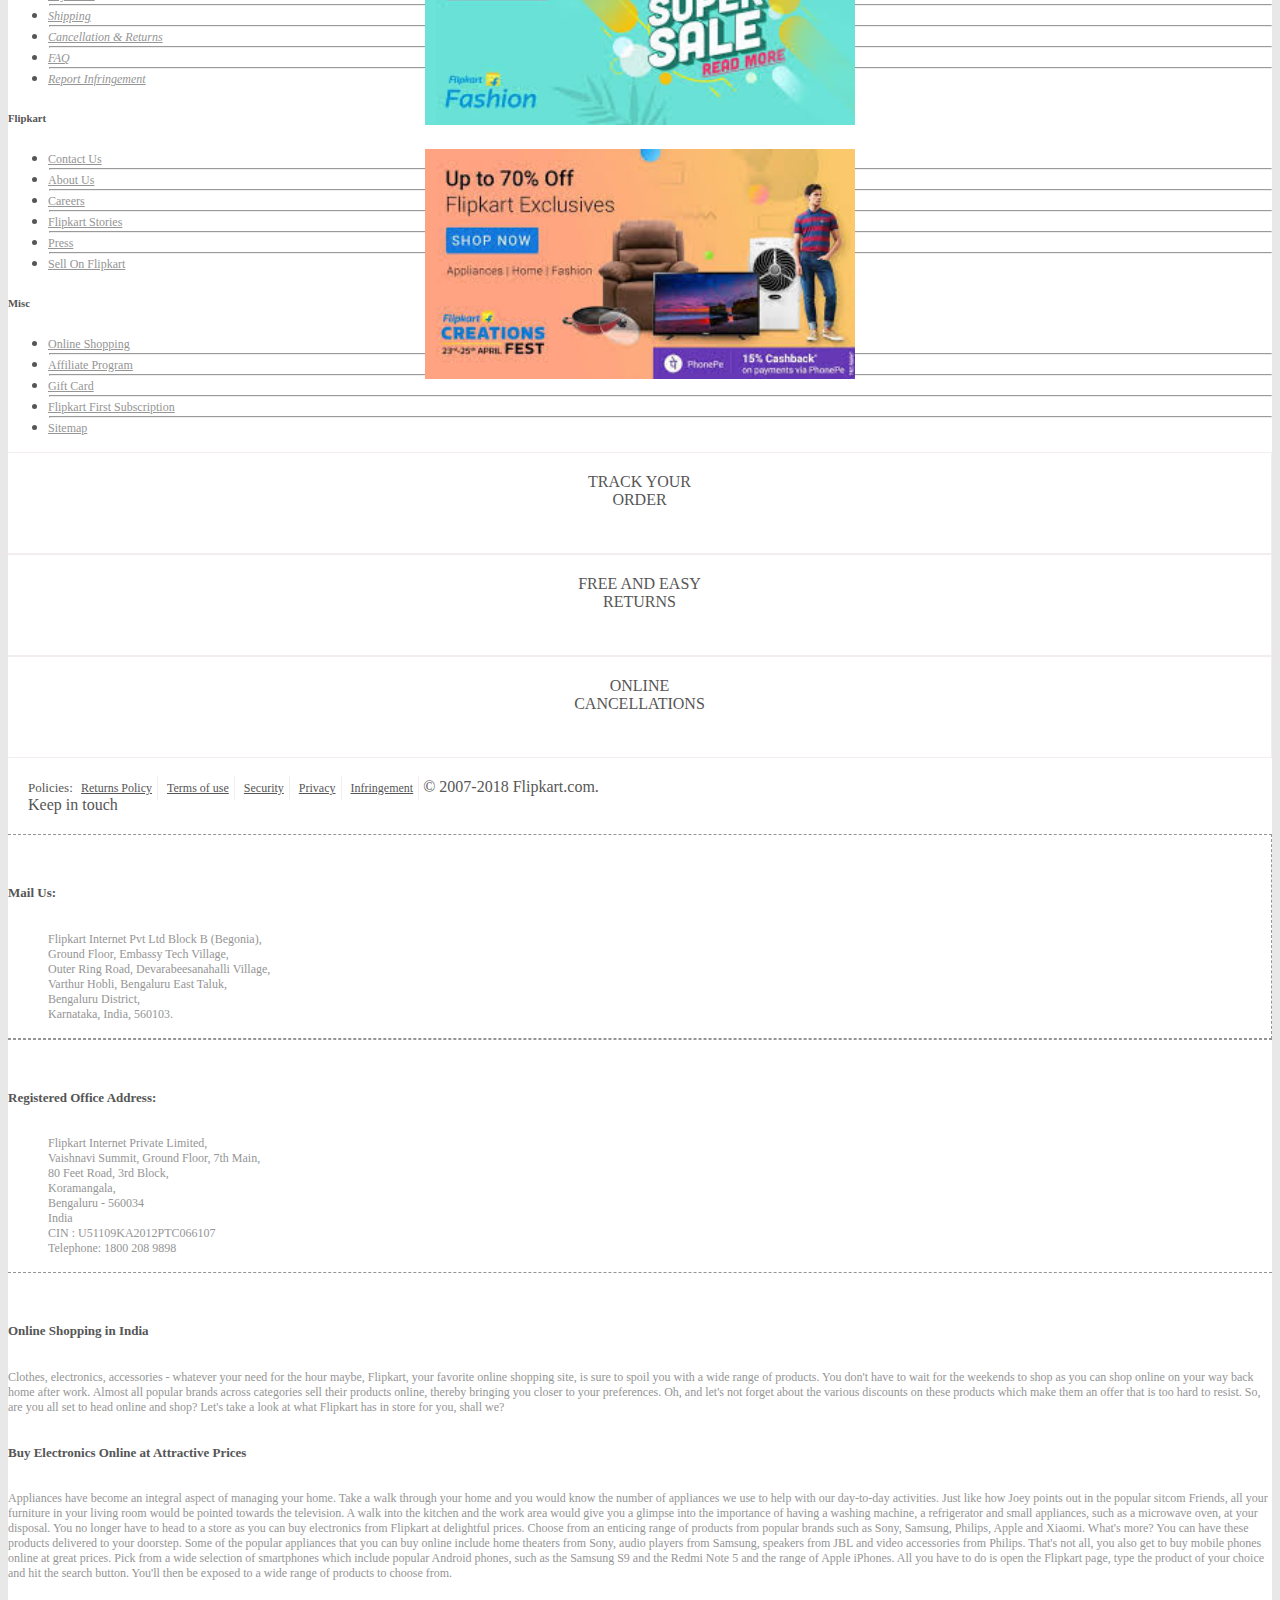
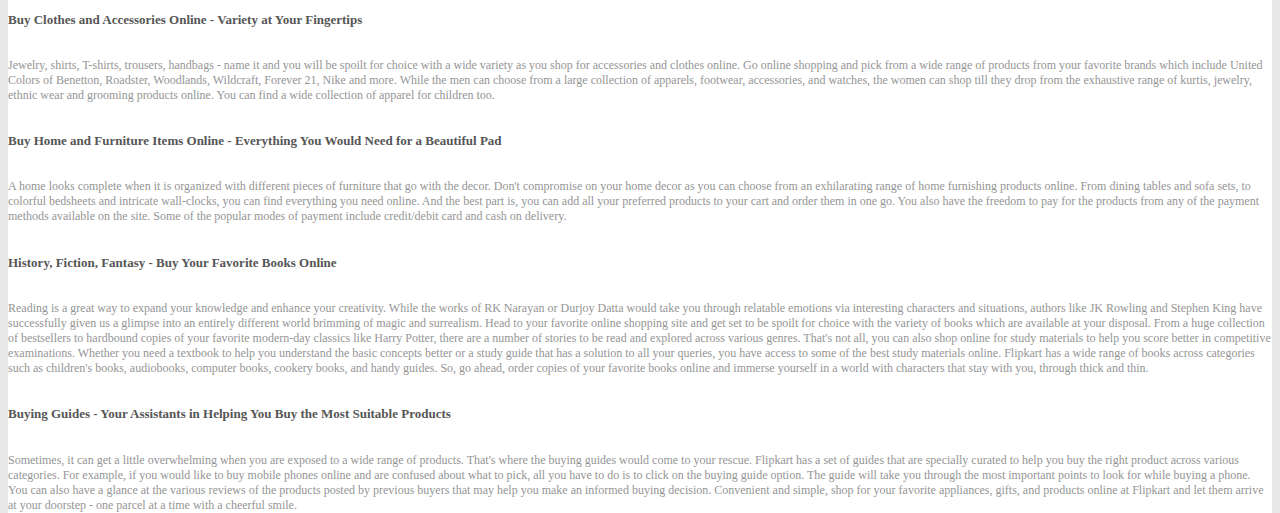
<file: flipkart.html>
<!DOCTYPE html>
<html>
<head>
    <meta charset="utf-8">
    <meta name="viewport" content="width=device-width, initial-scale=1.0">
    <link rel="shortcut icon" type="image/png" href=images/favicon.png>
    <link rel="shortcut icon" type="image/png" href=images/favicon.png>
    <link rel="stylesheet" href="https://stackpath.bootstrapcdn.com/bootstrap/4.1.0/css/bootstrap.min.css" integrity="sha384-9gVQ4dYFwwWSjIDZnLEWnxCjeSWFphJiwGPXr1jddIhOegiu1FwO5qRGvFXOdJZ4" crossorigin="anonymous">
    <link rel="stylesheet" href="https://use.fontawesome.com/releases/v5.0.10/css/all.css" integrity="sha384-+d0P83n9kaQMCwj8F4RJB66tzIwOKmrdb46+porD/OvrJ+37WqIM7UoBtwHO6Nlg" crossorigin="anonymous">
    <link rel="stylesheet" href="flipkart.css">
    <title>Online Shopping Site for Mobiles, Fashion, Books, Electronics, Home Appliances and More</title>
</head>

<body>

<!-- NAVBAR  -->
    <div>
        <nav class="navbar fixed-top navbar-expand-lg navbar-dark bg-primary">
           <div class="container">
               <a class="navbar-brand" href="#">Flipkart</a>
                <img src="images/flipkart-logo-C9E637A758-seeklogo.com.png" width="30" height="30" class="d-inline-block align-top" alt="">
                <button class="navbar-toggler" type="button" data-toggle="collapse" data-target="#navbarSupportedContent" aria-controls="navbarSupportedContent" aria-expanded="false" aria-label="Toggle navigation">
                    <span class="navbar-toggler-icon"></span>
                </button>
                <form class="form-inline my-2 my-lg-0">
                    <input class="form-control mr-sm-2" type="search" placeholder="Search for Products, Brands and more" aria-label="Search" id="search-bar">
                    <i class="fas fa-search"></i>
                </form>
                <div class="collapse navbar-collapse" id="navbarSupportedContent"></div>
                <ul class="nav navbar-nav navbar-right">
                    <li class="nav-item" >
                        <a class="nav-link" href="Login.html" target="_blank" id="nav_i">Login & Sign-up  <span class="sr-only">(current)</span></a>
                    </li>
                    <li class="nav-item dropdown active">
                        <a class="nav-link dropdown-toggle" href="#" id="navbarDropdown" role="button" data-toggle="dropdown" aria-haspopup="true" aria-expanded="false" id="nav_i">   More    </a>
                        <div class="dropdown-menu" aria-labelledby="navbarDropdown">
                            <a class="dropdown-item" href="#"><i class="fas fa-briefcase"></i>  Sell On Flipkart</a>
                            <div class="dropdown-divider"></div>
                            <a class="dropdown-item" href="#"><i class="fas fa-question"></i>  24X7 Customer Care</a>
                            <div class="dropdown-divider"></div>
                            <a class="dropdown-item" href="#"><i class="fas fa-chart-line"></i>  Advertise</a>
                            <div class="dropdown-divider"></div>
                            <a class="dropdown-item" href="#"><i class="fas fa-download"></i>  Download App</a>
                        </div>
                    </li>
                    <li class="nav-item">
                        <a class="nav-link" href="#" id="nav_i"><i class="fas fa-shopping-cart"></i>Cart<span class="sr-only">(current)</span></a>
                    </li>
                    
                </ul>
            </div>
        </nav>
        
    </div>
    <div>
    
<!-- CAROUSEL -->
    
    </div>
    <div id="carouselExampleControls" class="carousel slide" data-ride="carousel">
        <div class="carousel-inner">
            <div class="carousel-item active">
                <img class="d-block w-100" src="images/qqq.jpg" alt="First slide" id="c_images">
            </div>
            <div class="carousel-item">
                <img class="d-block w-100" src="images/c1.jpg"  id="c_images">
            </div>
            <div class="carousel-item">
                <img class="d-block w-100" src="images/qqqq.jpg" id="c_images">
            </div>
            <div class="carousel-item">
                <img class="d-block w-100" src="images/c3.jpg" id="c_images">
            </div>
            <div class="carousel-item">
                <img class="d-block w-100" src="images/c4.png" id="c_images">
            </div>
        </div>
        <a class="carousel-control-prev" href="#carouselExampleControls" role="button" data-slide="prev">
            <span class="carousel-control-prev-icon" aria-hidden="true"></span>
            <span class="sr-only">Previous</span>
        </a>
        <a class="carousel-control-next" href="#carouselExampleControls" role="button" data-slide="next">
            <span class="carousel-control-next-icon" aria-hidden="true"></span>
            <span class="sr-only">Next</span>
        </a>
    </div>
    
<!--    GRID ITEMS   -->
    
    <div id="carousel_items">
        <div class="row">
            <div class="col-sm-2" id="c_i_1">
                <h4>Deals Of The Day</h4>
                <p><i class="far fa-clock"></i>  20 : 25 : 18</p>
                <button type="button" class="btn btn-primary">View All</button>
            </div>
            <div></div>
            <div class="col-sm-8" id="c_i_2">
                <div id="carousel_items_grid" class="carousel slide" data-ride="carousel">
                    <div class="carousel-inner">
                        <div class="carousel-item active">
                                <div class="row">
                                    <div class="col-sm-4">
                                        <div class="card" style="width: 18rem;" id="card1">
                                            <img class="card-img-top" src="images/as114as115-9-andrew-scott-brown-original-imaepy6mxxpugtmx.jpeg" alt="Card image cap" id="g_images">
                                            <div class="card-body">
                                                <h5 class="card-title">Premium Shoes</h5>
                                                <p class="card-text">Buy these calvin klein shoes and add some style to your daily life at a discounted price</p>
                                                <a href="#" class="btn btn-primary">Buy</a>
                                            </div>
                                        </div>  
                                    </div>
                                    <div class="col-sm-4">
                                        <div class="card" style="width: 18rem;" id="card1">
                                            <img class="card-img-top" src="images/doubledin-with-bluetooth-usb-full-hd-woodman-original-imaemyapjdyhvday.jpeg" alt="Card image cap" id="g_images">
                                            <div class="card-body">
                                                <h5 class="card-title">Bluetooth usb</h5>
                                                <p class="card-text">Buy this bluetooth USB with best range only on flipkart and at 205 off on MRP</p>
                                                <a href="#" class="btn btn-primary">Buy</a>
                                            </div>
                                        </div>
                                    </div>
                                    <div class="col-sm-4">
                                        <div class="card" style="width: 18rem;" id="card1">
                                            <img class="card-img-top" src="images/extra-large-wall-stickers-wallpaper-wardrobe-office-table-original-imaf2hgnnyfafzxu.jpeg" alt="Card image cap" id="g_images">
                                            <div class="card-body">
                                                <h5 class="card-title">Wall Stickers</h5>
                                                <p class="card-text">Decorate your walls with some awesome wallpapers and you an buy them at a discount</p>
                                                <a href="#" class="btn btn-primary">Buy</a>
                                            </div>
                                        </div>
                                    </div>
                                </div>
                        </div>
                        <div class="carousel-item">
                                <div class="row">
                                    <div class="card" style="width: 18rem;" id="card1">
                                        <img class="card-img-top" src="images/one-size-fits-all-p358bk4p-fastrack-original-imaey5tvyjttfdza.jpeg" alt="Card image cap" id="g_images">
                                        <div class="card-body">
                                            <h5 class="card-title">Fastrack glasses</h5>
                                            <p class="card-text">Add Some style to yourself with these lastest styled fastrack glasses only on Flipkart</p>
                                            <a href="#" class="btn btn-primary">Buy</a>
                                        </div>
                                    </div>
                                    <div class="col-sm-4">
                                        <div class="card" style="width: 18rem;" id="card1">
                                            <img class="card-img-top" src="images/mtt-mfi-certified-original-imaejxpzmazh2z5k.jpeg" alt="Card image cap" id="g_images">
                                            <div class="card-body">
                                                <h5 class="card-title">USB Cable</h5>
                                                <p class="card-text">Fast Charging Usb cables only on Flipkart at a discounted price pack of 2</p>
                                                <a href="#" class="btn btn-primary">Buy</a>
                                            </div>
                                        </div>
                                    </div>
                                    <div class="col-sm-4">
                                        <div class="card" style="width: 18rem;" id="card1">
                                            <img class="card-img-top" src="images/yoga-mantra-12-60-stag-180-original-imaeztsg4ergzvya.jpeg" alt="Card image cap" id="g_images">
                                            <div class="card-body">
                                                <h5 class="card-title">Yoga matress</h5>
                                                <p class="card-text">Some quick example text to build on the card title and make up the bulk of the card's content.</p>
                                                <a href="#" class="btn btn-primary">Buy</a>
                                            </div>
                                        </div>
                                    </div>
                                </div>
                        </div>
                        <a class="carousel-control-prev" href="#carousel_items_grid" role="button" data-slide="prev">
                        <span class="carousel-control-prev-icon" aria-hidden="true"></span>
                        <span class="sr-only">Previous</span>
                        </a>
                        <a class="carousel-control-next" href="#carousel_items_grid" role="button" data-slide="next">
                        <span class="carousel-control-next-icon" aria-hidden="true"></span>
                        <span class="sr-only">Next</span>
                    </a>
                </div>
                </div>
                
                
            
        </div>
            <div class="col-sm-2" id="c_i_3">
                <img src="images/grid%201%20right.jpg" alt="" id="g_image_r">
            </div>
    </div>
    
    
<!--    GRID 2   -->
    
           
        <div id="g2_images">
            <div class="row">
                <div class="col-sm-4">
                    <img src="images/images1.jpg" alt="" id="g2_images">
                </div>
                <div class="col-sm-4">
                    <img src="images/images2.jpg" alt="" id="g2_images">
                </div>
                <div class="col-sm-4">
                    <img src="images/images3.jpg" alt="" id="g2_images">
                </div>
            </div>
        </div>


<!--   FOOTER   -->

  
        <div class="m-t-3"></div>
        <footer class="mainfooter" role="contentinfo">
            <div class="footer-middle">
                <div class="container">
                    <div class="row">
                        <div class="col-sm-4">
                            <!--Column1-->
                            <div class="footer-pad">
                                <h6>Help</h6>
                                <address>
                                    <ul class="list-unstyled">
                                        <li><a href="#">Payments</a></li>
                                        <hr>
                                        <li><a href="#">Shipping</a></li>
                                        <hr>
                                        <li><a href="#">Cancellation & Returns</a></li>
                                        <hr>
                                        <li><a href="#">FAQ</a></li>
                                        <hr>
                                        <li><a href="#">Report Infringement</a></li>
                                        
                                    </ul>
                                </address>
                            </div>
                        </div>
                        <div class="col-sm-4">
                            <!--Column1-->
                            <div class="footer-pad">
                                <h6>Flipkart</h6>
                                <ul class="list-unstyled">
                                    <li><a href="#">Contact Us</a></li>
                                    <hr>
                                    <li><a href="#">About Us</a></li>
                                    <hr>
                                    <li><a href="#">Careers</a></li>
                                    <hr>
                                    <li><a href="#">Flipkart Stories</a></li>
                                    <hr>
                                    <li><a href="#">Press</a></li>
                                    <hr>
                                    <li><a href="">Sell On Flipkart</a></li>
                                    
                                </ul>
                            </div>
                        </div>
                        <div class="col-sm-4">
                            <!--Column1-->
                            <div class="footer-pad">
                                <h6>Misc</h6>
                                <ul class="list-unstyled">
                                    <li><a href="#">Online Shopping</a></li>
                                    <hr>
                                    <li><a href="#">Affiliate Program</a></li>
                                    <hr>
                                    <li><a href="#">Gift Card</a></li>
                                    <hr>
                                    <li><a href="#">Flipkart First Subscription</a></li>
                                    <hr>
                                    <li><a href="#">Sitemap</a></li>
                                </ul>
                            </div>
                        </div>
                    </div>
                </div>
                <div class="container">
                    <div class="row">
                        <div class="col-sm" id="footer_g1"><i class="fas fa-map-marker"></i>
                            TRACK YOUR <br> ORDER
                        </div>
                        <div class="col-sm" id="footer_g1"><i class="fas fa-sync"></i>
                           FREE AND EASY <br>RETURNS
                        </div>
                        <div class="col-sm" id="footer_g1"><i class="far fa-times-circle"></i>
                            ONLINE <br>CANCELLATIONS
                        </div>
                    </div>
                    <div class="row" id="footer-kip">
                        <div class="col-sm-8">
                            <span>
                                <span class="policies-title">Policies: </span>
                                <a class="po" href="#" target="_blank" rel="noopener noreferrer">Returns Policy</a>
                                <a class="po" href="#" target="_blank" rel="noopener noreferrer">Terms of use</a>
                                <a class="po" href="#" target="_blank" rel="noopener noreferrer">Security</a>
                                <a class="po" href="#" target="_blank" rel="noopener noreferrer">Privacy</a>
                                <a class="po" href="#" target="_blank" rel="noopener noreferrer">Infringement</a>
                            </span>
                            <span class="_2tFDQF">© 2007-<!-- -->2018<!-- --> 
                                <span class="">Flipkart.com.</span>
                            </span>
                        </div>
                        <div class="col-sm-4">
                            <span class="">Keep in touch</span>
                            <i class="fab fa-facebook-square"></i>
                            <i class="fab fa-twitter-square"></i>
                            <i class="fab fa-google-plus-square"></i>
                            <i class="fab fa-youtube"></i>
                        </div>
                    </div>
                </div>
                <div class="container">
                    <div class="row">
                        <div class="col-sm-6 contact-border" id="contact-div" >
                            <h6 id="contact-1">Mail Us:</h6>
                            <ul>
                                <li id="contact-2">Flipkart Internet Pvt Ltd Block B (Begonia),</li>
                                <li id="contact-2">Ground Floor, Embassy Tech Village,</li>
                                <li id="contact-2">Outer Ring Road, Devarabeesanahalli Village,</li>
                                <li id="contact-2">Varthur Hobli, Bengaluru East Taluk,</li>
                                <li id="contact-2">Bengaluru District,</li>
                                <li id="contact-2">Karnataka, India, 560103.</li>
                            </ul>
                        </div>
                        <div class="col-sm-6" id="contact-div">
                            <h6 id="contact-1">Registered Office Address:</h6>
                            <ul>
                                <li id="contact-2">Flipkart Internet Private Limited,</li>
                                <li id="contact-2">Vaishnavi Summit, Ground Floor, 7th Main,</li>
                                <li id="contact-2">80 Feet Road, 3rd Block,</li>
                                <li id="contact-2">Koramangala,</li>
                                <li id="contact-2">Bengaluru - 560034</li>
                                <li id="contact-2">India</li>
                                <li id="contact-2">CIN : U51109KA2012PTC066107</li>
                                <li id="contact-2">Telephone: 1800 208 9898</li>
                            </ul>
                        </div>
                    </div>
                    <div id="footer-notes">
                        <h6 id="footer-notes-h">Online Shopping in India</h6>
                        <p id="footer-notes-c">Clothes, electronics, accessories - whatever your need for the hour maybe, Flipkart, your favorite online shopping site, is sure to spoil you with a wide range of products. You don't have to wait for the weekends to shop as you can shop online on your way back home after work. Almost all popular brands across categories sell their products online, thereby bringing you closer to your preferences. Oh, and let's not forget about the various discounts on these products which make them an offer that is too hard to resist. So, are you all set to head online and shop? Let's take a look at what Flipkart has in store for you, shall we?</p>
                        <h6 id="footer-notes-h">Buy Electronics Online at Attractive Prices</h6>
                        <p id="footer-notes-c">Appliances have become an integral aspect of managing your home. Take a walk through your home and you would know the number of appliances we use to help with our day-to-day activities. Just like how Joey points out in the popular sitcom Friends, all your furniture in your living room would be pointed towards the television. A walk into the kitchen and the work area would give you a glimpse into the importance of having a washing machine, a refrigerator and small appliances, such as a microwave oven, at your disposal. You no longer have to head to a store as you can buy electronics from Flipkart at delightful prices. Choose from an enticing range of products from popular brands such as Sony, Samsung, Philips, Apple and Xiaomi. What's more? You can have these products delivered to your doorstep. Some of the popular appliances that you can buy online include home theaters from Sony, audio players from Samsung, speakers from JBL and video accessories from Philips. That's not all, you also get to buy mobile phones online at great prices. Pick from a wide selection of smartphones which include popular Android phones, such as the Samsung S9 and the Redmi Note 5 and the range of Apple iPhones. All you have to do is open the Flipkart page, type the product of your choice and hit the search button. You'll then be exposed to a wide range of products to choose from.</p>
                        <h6 id="footer-notes-h">Buy Clothes and Accessories Online - Variety at Your Fingertips</h6>
                        <p id="footer-notes-c">Jewelry, shirts, T-shirts, trousers, handbags - name it and you will be spoilt for choice with a wide variety as you shop for accessories and clothes online. Go online shopping and pick from a wide range of products from your favorite brands which include United Colors of Benetton, Roadster, Woodlands, Wildcraft, Forever 21, Nike and more. While the men can choose from a large collection of apparels, footwear, accessories, and watches, the women can shop till they drop from the exhaustive range of kurtis, jewelry, ethnic wear and grooming products online. You can find a wide collection of apparel for children too.</p>
                        <h6 id="footer-notes-h">Buy Home and Furniture Items Online - Everything You Would Need for a Beautiful Pad</h6>
                        <p id="footer-notes-c">A home looks complete when it is organized with different pieces of furniture that go with the decor. Don't compromise on your home decor as you can choose from an exhilarating range of home furnishing products online. From dining tables and sofa sets, to colorful bedsheets and intricate wall-clocks, you can find everything you need online. And the best part is, you can add all your preferred products to your cart and order them in one go. You also have the freedom to pay for the products from any of the payment methods available on the site. Some of the popular modes of payment include credit/debit card and cash on delivery.</p>
                        <h6 id="footer-notes-h">History, Fiction, Fantasy - Buy Your Favorite Books Online</h6>
                        <p id="footer-notes-c">Reading is a great way to expand your knowledge and enhance your creativity. While the works of RK Narayan or Durjoy Datta would take you through relatable emotions via interesting characters and situations, authors like JK Rowling and Stephen King have successfully given us a glimpse into an entirely different world brimming of magic and surrealism. Head to your favorite online shopping site and get set to be spoilt for choice with the variety of books which are available at your disposal. From a huge collection of bestsellers to hardbound copies of your favorite modern-day classics like Harry Potter, there are a number of stories to be read and explored across various genres. That's not all, you can also shop online for study materials to help you score better in competitive examinations. Whether you need a textbook to help you understand the basic concepts better or a study guide that has a solution to all your queries, you have access to some of the best study materials online. Flipkart has a wide range of books across categories such as children's books, audiobooks, computer books, cookery books, and handy guides. So, go ahead, order copies of your favorite books online and immerse yourself in a world with characters that stay with you, through thick and thin.</p>
                        <h6 id="footer-notes-h">Buying Guides - Your Assistants in Helping You Buy the Most Suitable Products</h6>
                        <p id="footer-notes-c">Sometimes, it can get a little overwhelming when you are exposed to a wide range of products. That's where the buying guides would come to your rescue. Flipkart has a set of guides that are specially curated to help you buy the right product across various categories. For example, if you would like to buy mobile phones online and are confused about what to pick, all you have to do is to click on the buying guide option. The guide will take you through the most important points to look for while buying a phone. You can also have a glance at the various reviews of the products posted by previous buyers that may help you make an informed buying decision. Convenient and simple, shop for your favorite appliances, gifts, and products online at Flipkart and let them arrive at your doorstep - one parcel at a time with a cheerful smile.</p>
                    </div>
                </div>
            </div>
        </footer>
    
    <!-- scripts here-->
    <script src="https://code.jquery.com/jquery-3.3.1.slim.min.js" integrity="sha384-q8i/X+965DzO0rT7abK41JStQIAqVgRVzpbzo5smXKp4YfRvH+8abtTE1Pi6jizo" crossorigin="anonymous"></script>
    <script src="https://cdnjs.cloudflare.com/ajax/libs/popper.js/1.14.0/umd/popper.min.js" integrity="sha384-cs/chFZiN24E4KMATLdqdvsezGxaGsi4hLGOzlXwp5UZB1LY//20VyM2taTB4QvJ" crossorigin="anonymous"></script>
    <script src="https://stackpath.bootstrapcdn.com/bootstrap/4.1.0/js/bootstrap.min.js" integrity="sha384-uefMccjFJAIv6A+rW+L4AHf99KvxDjWSu1z9VI8SKNVmz4sk7buKt/6v9KI65qnm" crossorigin="anonymous"></script>  
</body>
</html>
</file>
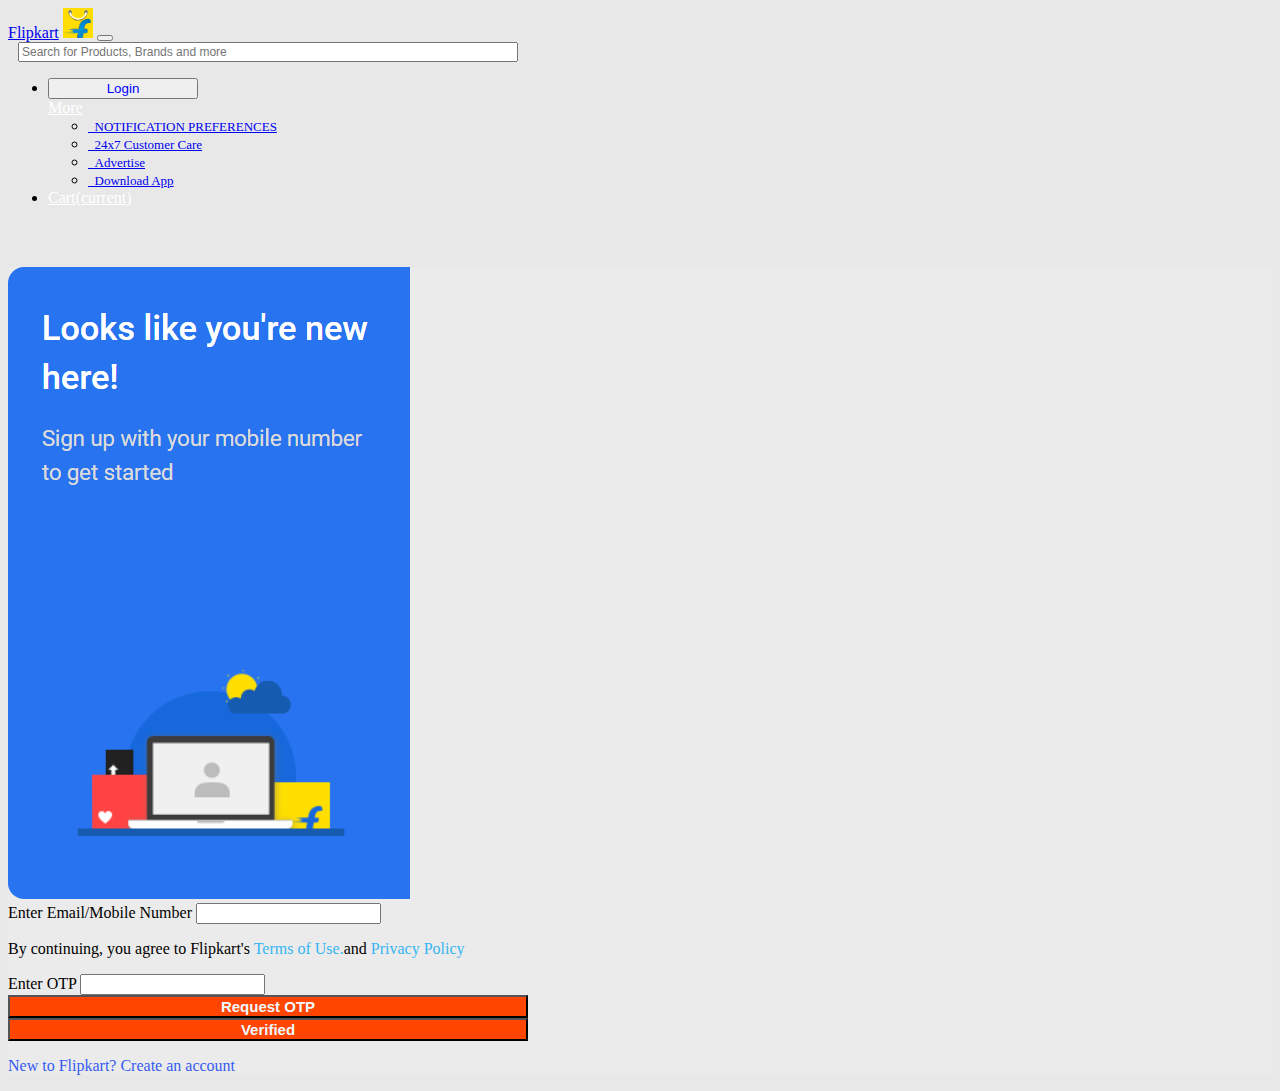
<file: Login.html>
<!DOCTYPE html>
<html lang="en">
  <head>
    <!-- Required meta tags -->
    <meta charset="utf-8" />
    <meta name="viewport" content="width=device-width, initial-scale=1" />
    <link rel="shortcut icon" type="image/png" href=images/favicon.png> <link
    rel="shortcut icon" type="image/png" href=images/favicon.png>
    <link rel="stylesheet" href="index.css" />
    <link rel="stylesheet" href="https://cdnjs.cloudflare.com/ajax/libs/font-awesome/6.4.2/css/all.min.css" integrity="sha512-z3gLpd7yknf1YoNbCzqRKc4qyor8gaKU1qmn+CShxbuBusANI9QpRohGBreCFkKxLhei6S9CQXFEbbKuqLg0DA==" crossorigin="anonymous" referrerpolicy="no-referrer" />
    <!-- Bootstrap CSS -->
    <link
      href="https://cdn.jsdelivr.net/npm/bootstrap@5.0.2/dist/css/bootstrap.min.css"
      rel="stylesheet"
      integrity="sha384-EVSTQN3/azprG1Anm3QDgpJLIm9Nao0Yz1ztcQTwFspd3yD65VohhpuuCOmLASjC"
      crossorigin="anonymous"
    />
    <link
      rel="stylesheet"
      href="https://use.fontawesome.com/releases/v5.0.10/css/all.css"
      integrity="sha384-+d0P83n9kaQMCwj8F4RJB66tzIwOKmrdb46+porD/OvrJ+37WqIM7UoBtwHO6Nlg"
      crossorigin="anonymous"
    />

    <title>Login</title>
  </head>
  <body>
    <!-- NAVBAR  -->

    <nav class="navbar fixed-top navbar-expand-lg navbar-dark bg-primary">
      <div class="container">
        <a class="navbar-brand" href="#">Flipkart</a>
        <img
          src="images/flipkart-logo-C9E637A758-seeklogo.com.png"
          width="30"
          height="30"
          class="d-inline-block align-top"
          alt=""
        />
        <button
          class="navbar-toggler"
          type="button"
          data-toggle="collapse"
          data-target="#navbarSupportedContent"
          aria-controls="navbarSupportedContent"
          aria-expanded="false"
          aria-label="Toggle navigation"
        >
          <span class="navbar-toggler-icon"></span>
        </button>
        <form class="form-inline my-2 my-lg-0">
          <input
            class="form-control mr-sm-2"
            type="search"
            placeholder="Search for Products, Brands and more"
            aria-label="Search"
            id="search-bar"
          />
          <i class="fas fa-search"></i>
        </form>
        <div class="collapse navbar-collapse" id="navbarSupportedContent"></div>
        <ul class="nav navbar-nav navbar-right">
          <li class="nav-item">
            <button class="btn-light" style="color:blue; width: 150px;">Login</button>
          </li>
         <div class="dropdown">
  <a class="btn btn-primary dropdown-toggle" style="color: white;" href="#" role="button" id="dropdownMenuLink" data-bs-toggle="dropdown" aria-expanded="false">
   More
  </a>

  <ul class="dropdown-menu" aria-labelledby="dropdownMenuLink">
    <li><a class="dropdown-item" href="#"><i class="fa-solid fa-bell" style="color: blue;"></i>&nbsp;&nbsp;NOTIFICATION PREFERENCES</a></li>
    <li><a class="dropdown-item" href="#"><i class="fa-solid fa-message" style="color: blue;"></i>&nbsp;&nbsp;24x7 Customer Care </a></li>
    <li><a class="dropdown-item" href="#"><i class="fa-solid fa-arrow-up-right-dots" style="color: blue;"></i>&nbsp;&nbsp;Advertise</a></li>
    <li><a class="dropdown-item" href="#"><i class="fa-solid fa-download" style="color: blue;"></i>&nbsp;&nbsp;Download App</a></li>
  </ul>
</div>
          </li>
          <li class="nav-item">
            <a class="nav-link" href="#" id="nav_i"
              ><i class="fas fa-shopping-cart"></i>Cart<span class="sr-only"
                >(current)</span
              ></a
            >
          </li>
        </ul>
      </div>
    </nav>

    <!-- hero section  start -->
    
   <section class="vh-75" style="background-color: #ebebeb;">
  <div class="container py-4 h-75">
    <div class="row d-flex justify-content-center align-items-center h-75 mt-5">
      <div class="col col-xl-10">
        <div class="card" style="border-radius: 1rem; margin-top: 60px;">
          <div class="row g-0">
            <div class="col-md-6 col-lg-5 d-none d-md-block">
              <img src="./images/login.png"
                alt="login form" class="img-fluid" style="border-radius: 1rem 0 0 1rem;" />
            </div>
            <div class="col-md-6 col-lg-7 d-flex align-items-center">
              <div class="card-body p-4 p-lg-5 text-black">

                <form>
                  <div class="form-outline mb-4">
                     <label class="form-label" for="form2Example17">Enter Email/Mobile Number</label>
                    <input type="email" id="number" name="number" class="form-control form-control-lg" required/>
                  </div>
                    <p class="mb-5 pb-lg-2">By continuing, you agree to Flipkart's
                  <a href="#" style="color: #35b6f2;text-decoration: none;"> Terms of Use.</a>and
                  <a href="#" style="color: #35b6f2;text-decoration: none;">Privacy Policy</a></p>

                      

                  <div class="otp" >
                    <label class="form-label" for="form2Example17">Enter OTP</label>
                    <input type="email" id="otp1" name="number" class="form-control form-control-lg"/>
                  </div>

                  <div class="pt-1 mb-4">
                    <button class="btn btn-lg btn-block" onclick="message()" style="background-color: orangered;color: aliceblue; font-size: 15px;    width: 520px;" type="button"><b>Request OTP</b></button>
                  </div>
                  
                  <div class="pt-1 mb-4">
                    <button class="btn btn-lg btn-block" onclick="verified()" style="background-color: orangered;color: aliceblue; font-size: 15px;    width: 520px;" type="button"><b>Verified</b></button>
                  </div>
                  <p class="mb-5 pb-lg-2" style="color: #355bf2;text-decoration: none;">New to Flipkart? Create an account</p>

                </form>
              </div>
            </div>
          </div>
        </div>
               
      </div>
    </div>
  </div>
</section>

    <!-- hero section end -->
    <script
      src="https://cdn.jsdelivr.net/npm/bootstrap@5.0.2/dist/js/bootstrap.bundle.min.js"
      integrity="sha384-MrcW6ZMFYlzcLA8Nl+NtUVF0sA7MsXsP1UyJoMp4YLEuNSfAP+JcXn/tWtIaxVXM"
      crossorigin="anonymous"
    ></script>
    <script>
      let number=document.getElementById('number').value;
      function message(){
        // let a=document.getElementById("otp");
        // a.style.display="inline";
        alert("Your OTP is 024565");
      }
      function verified(){
        location.href="UserDetails.html";
      }
      // document.getElementById("otp1").style.display = "inline";
      
    </script>
  </body>
</html>
</file>
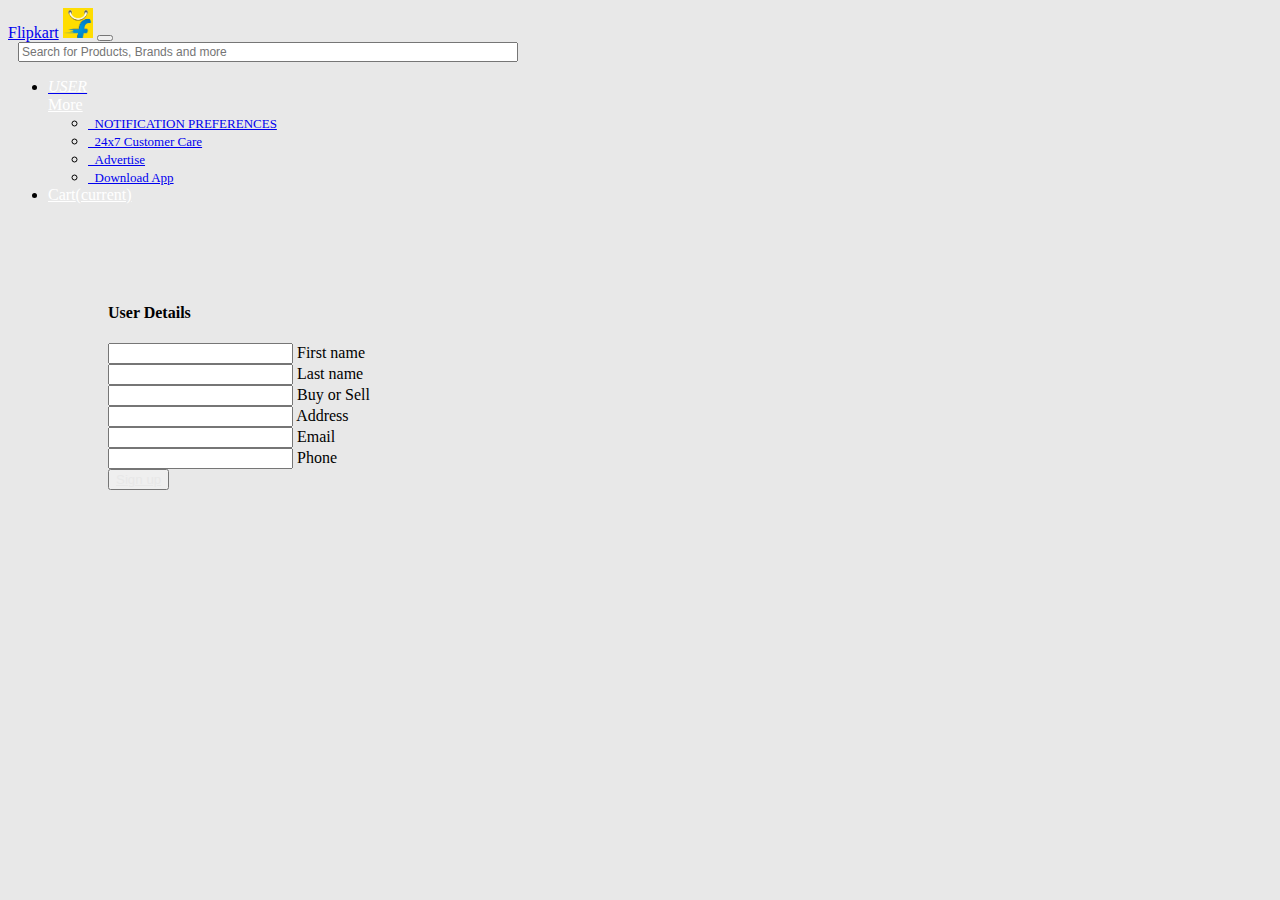
<file: UserDetails.html>
<!DOCTYPE html>
<html lang="en">
  <head>
    <!-- Required meta tags -->
    <meta charset="utf-8" />
    <meta name="viewport" content="width=device-width, initial-scale=1" />
    <link rel="shortcut icon" type="image/png" href=images/favicon.png> <link
    rel="shortcut icon" type="image/png" href=images/favicon.png>
    <link rel="stylesheet" href="index.css" />
    <link rel="stylesheet" href="https://cdnjs.cloudflare.com/ajax/libs/font-awesome/6.4.2/css/all.min.css" integrity="sha512-z3gLpd7yknf1YoNbCzqRKc4qyor8gaKU1qmn+CShxbuBusANI9QpRohGBreCFkKxLhei6S9CQXFEbbKuqLg0DA==" crossorigin="anonymous" referrerpolicy="no-referrer" />
    <!-- Bootstrap CSS -->
    <link
      href="https://cdn.jsdelivr.net/npm/bootstrap@5.0.2/dist/css/bootstrap.min.css"
      rel="stylesheet"
      integrity="sha384-EVSTQN3/azprG1Anm3QDgpJLIm9Nao0Yz1ztcQTwFspd3yD65VohhpuuCOmLASjC"
      crossorigin="anonymous"
    />
    <link
      rel="stylesheet"
      href="https://use.fontawesome.com/releases/v5.0.10/css/all.css"
      integrity="sha384-+d0P83n9kaQMCwj8F4RJB66tzIwOKmrdb46+porD/OvrJ+37WqIM7UoBtwHO6Nlg"
      crossorigin="anonymous"
    />

    <title>Login</title>
  </head>
  <body>
    <!-- NAVBAR  -->

    <nav class="navbar fixed-top navbar-expand-lg navbar-dark bg-primary">
      <div class="container">
        <a class="navbar-brand" href="#">Flipkart</a>
        <img
          src="images/flipkart-logo-C9E637A758-seeklogo.com.png"
          width="30"
          height="30"
          class="d-inline-block align-top"
          alt=""
        />
        <button
          class="navbar-toggler"
          type="button"
          data-toggle="collapse"
          data-target="#navbarSupportedContent"
          aria-controls="navbarSupportedContent"
          aria-expanded="false"
          aria-label="Toggle navigation"
        >
          <span class="navbar-toggler-icon"></span>
        </button>
        <form class="form-inline my-2 my-lg-0">
          <input
            class="form-control mr-sm-2"
            type="search"
            placeholder="Search for Products, Brands and more"
            aria-label="Search"
            id="search-bar"
          />
          <i class="fas fa-search"></i>
        </form>
        <div class="collapse navbar-collapse" id="navbarSupportedContent"></div>
        <ul class="nav navbar-nav navbar-right">
          <li class="nav-item">
            <a href="UserDetails.html"><i class="fa-solid fa-user" style="color: white;">USER</i>
          </a>
            </li>
         <div class="dropdown">
  <a class="btn btn-primary dropdown-toggle" style="color: white;" href="#" role="button" id="dropdownMenuLink" data-bs-toggle="dropdown" aria-expanded="false">
   More
  </a>

  <ul class="dropdown-menu" aria-labelledby="dropdownMenuLink">
    <li><a class="dropdown-item" href="#"><i class="fa-solid fa-bell" style="color: blue;"></i>&nbsp;&nbsp;NOTIFICATION PREFERENCES</a></li>
    <li><a class="dropdown-item" href="#"><i class="fa-solid fa-message" style="color: blue;"></i>&nbsp;&nbsp;24x7 Customer Care </a></li>
    <li><a class="dropdown-item" href="#"><i class="fa-solid fa-arrow-up-right-dots" style="color: blue;"></i>&nbsp;&nbsp;Advertise</a></li>
    <li><a class="dropdown-item" href="#"><i class="fa-solid fa-download" style="color: blue;"></i>&nbsp;&nbsp;Download App</a></li>
  </ul>
</div>
          </li>
          <li class="nav-item">
            <a class="nav-link" href="#" id="nav_i"
              ><i class="fas fa-shopping-cart"></i>Cart<span class="sr-only"
                >(current)</span
              ></a
            >
          </li>
        </ul>
      </div>
    </nav>

</div>

<div class="container">
    <div class="row mt-4">
      
<form style="margin: 100px;">
    <h4>User Details</h4>
    <!-- 2 column grid layout with text inputs for the first and last names -->
    <div class="row mb-4 mt-2">
      <div class="col">
        <div class="form-outline">
          <input type="text" id="form6Example1" class="form-control" />
          <label class="form-label" for="form6Example1">First name</label>
        </div>
      </div>
      <div class="col">
        <div class="form-outline">
          <input type="text" id="form6Example2" class="form-control" />
          <label class="form-label" for="form6Example2">Last name</label>
        </div>
      </div>
    </div>
  
    <!-- Text input -->
    <div class="form-outline mb-4">
      <input type="text" id="form6Example3" class="form-control" />
      <label class="form-label" for="form6Example3">Buy or Sell</label>
    </div>
  
    <!-- Text input -->
    <div class="form-outline mb-4">
      <input type="text" id="form6Example4" class="form-control" />
      <label class="form-label" for="form6Example4">Address</label>
    </div>
  
    <!-- Email input -->
    <div class="form-outline mb-4">
      <input type="email" id="form6Example5" class="form-control" />
      <label class="form-label" for="form6Example5">Email</label>
    </div>
  
    <!-- Number input -->
    <div class="form-outline mb-4">
      <input type="number" id="form6Example6" class="form-control" />
      <label class="form-label" for="form6Example6">Phone</label>
    </div>
  

    <!-- Submit button -->
    <div class="submit1">
    <button type="submit" onclick="USERlogin()" class="btn btn-primary btn-block mb-4"><a href="index.html">Sign up</a></button>
  </div>
  </form>

  </div>
</div>
<!-- scripts here-->
<script>
    function USERlogin(){
        location.href="user.html";
    }
</script>
<script src="https://code.jquery.com/jquery-3.3.1.slim.min.js" integrity="sha384-q8i/X+965DzO0rT7abK41JStQIAqVgRVzpbzo5smXKp4YfRvH+8abtTE1Pi6jizo" crossorigin="anonymous"></script>
<script src="https://cdnjs.cloudflare.com/ajax/libs/popper.js/1.14.0/umd/popper.min.js" integrity="sha384-cs/chFZiN24E4KMATLdqdvsezGxaGsi4hLGOzlXwp5UZB1LY//20VyM2taTB4QvJ" crossorigin="anonymous"></script>
<script src="https://stackpath.bootstrapcdn.com/bootstrap/4.1.0/js/bootstrap.min.js" integrity="sha384-uefMccjFJAIv6A+rW+L4AHf99KvxDjWSu1z9VI8SKNVmz4sk7buKt/6v9KI65qnm" crossorigin="anonymous"></script>  
</body>
</html>
</file>
<file: index.css>
body{
    background-color: #E8E8E8;
}
#carousel_items{
    margin-top: 12px;
    background-color: white;
    text-align: center;
    height:350px;
}
#carouselExampleControls{
    margin-top: 20px;
}
#carousel_items #c_i_1{
    padding:30px;
    font-size: 20px;
    padding-top: 100px;
}
#carousel_items #c_i_1 p{
    color: blue;
}
#c_images{
    height:300px;
    width: 200px;
    padding-top: 50px;
}
#g_images{
    height:147px;
    width: 250px;
    padding-left: 30px;
}
#g_image_r{
    height: 350px;
    padding:5px;  
} 
.d-inline-block align-top{
    margin-right: 5px;
}
#nav_i{
    color: white;
}
.dropdown-item{
    font-size: 13px;
}
#g2_images{
    height: 230px;
    margin: 10px;
}
#search-bar{
    font-size: 12px;
    width: 500px;
    height: inherit;
    margin-left: 10px;
}
footer{
    color: black;
}
footer a{
    color: #959595;
    font-size: 12px;
}
footer a:hover{
    color: blue;
}
.footer-middle{
    background: white;
    padding-top: 2em;
    color: #565656;
    text-align: left;
    margin-top: 30px;
}
.subnavigation-container{
    background: white;
}
.subnavigation .nav-link{
    color: #565656;
    font-weight: bold;
}
.subnavigation-container{
    text-align: center;
}
.subnavigation-container .navbar{
    display: inline-block;
    margin-bottom: -6px;
}
.col-subnav a{
    padding: 1rem 1rem;
    color: #565656;
    font-weight: bold;
}
.col-subnav .active{
    border-top:5px solid orange;
    background: white;
    color: black;
}
hr{
    margin: 0.5px;
}
#footer_g1{
    border:1px groove #f4eded;
    border-left: none;
    height: 80px;
    text-align: center;
    padding-top: 20px;
}
.fas fa-map-marker{
    font-size: 10px;
}
.po{
    border-right: 1px groove #f4eded;
    padding: 5px;
    color: #565656;
}
.policies-title{
    font-size: 13px;
}
#footer-kip{
    margin: 20px;
}
#contact-1{
    font-size: 13px;
    color: #565656;
    
}
#contact-2{
    list-style-type:none;
    margin: 0;
    padding: 0;
    font-size: 12px;
    color: #959595;
    
}
#contact-div{
    border-bottom: 1px dashed #959595;
    border-top: 1px dashed #959595;
    padding-top: 20px;
}
.contact-border{
    border-right: 1px dashed #959595;
}
#footer-notes{
    padding-top: 20px;
}
#footer-notes-h{
    font-size: 13px;
    color: #565656;
}
#footer-notes-c{
    font-size: 12px;
    color: #959595;
}
.submit1 button a{
    color: #E8E8E8;
}
</file>
<file: flipkart.css>
body{
    background-color: #E8E8E8;
}
#carousel_items{
    margin-top: 12px;
    background-color: white;
    text-align: center;
    height:350px;
}
#carouselExampleControls{
    margin-top: 20px;
}
#carousel_items #c_i_1{
    padding:30px;
    font-size: 20px;
    padding-top: 100px;
}
#carousel_items #c_i_1 p{
    color: blue;
}
#c_images{
    height:300px;
    width: 200px;
    padding-top: 50px;
}
#g_images{
    height:147px;
    width: 250px;
    padding-left: 30px;
}
#g_image_r{
    height: 350px;
    padding:5px;  
} 
.d-inline-block align-top{
    margin-right: 5px;
}
#nav_i{
    color: white;
}
.dropdown-item{
    font-size: 13px;
}
#g2_images{
    height: 230px;
    margin: 10px;
}
#search-bar{
    font-size: 12px;
    width: 500px;
    height: inherit;
    margin-left: 10px;
}
footer{
    color: black;
}
footer a{
    color: #959595;
    font-size: 12px;
}
footer a:hover{
    color: blue;
}
.footer-middle{
    background: white;
    padding-top: 2em;
    color: #565656;
    text-align: left;
    margin-top: 30px;
}
.subnavigation-container{
    background: white;
}
.subnavigation .nav-link{
    color: #565656;
    font-weight: bold;
}
.subnavigation-container{
    text-align: center;
}
.subnavigation-container .navbar{
    display: inline-block;
    margin-bottom: -6px;
}
.col-subnav a{
    padding: 1rem 1rem;
    color: #565656;
    font-weight: bold;
}
.col-subnav .active{
    border-top:5px solid orange;
    background: white;
    color: black;
}
hr{
    margin: 0.5px;
}
#footer_g1{
    border:1px groove #f4eded;
    border-left: none;
    height: 80px;
    text-align: center;
    padding-top: 20px;
}
.fas fa-map-marker{
    font-size: 10px;
}
.po{
    border-right: 1px groove #f4eded;
    padding: 5px;
    color: #565656;
}
.policies-title{
    font-size: 13px;
}
#footer-kip{
    margin: 20px;
}
#contact-1{
    font-size: 13px;
    color: #565656;
    
}
#contact-2{
    list-style-type:none;
    margin: 0;
    padding: 0;
    font-size: 12px;
    color: #959595;
    
}
#contact-div{
    border-bottom: 1px dashed #959595;
    border-top: 1px dashed #959595;
    padding-top: 20px;
}
.contact-border{
    border-right: 1px dashed #959595;
}
#footer-notes{
    padding-top: 20px;
}
#footer-notes-h{
    font-size: 13px;
    color: #565656;
}
#footer-notes-c{
    font-size: 12px;
    color: #959595;
}
.submit1 button a{
    color: #E8E8E8;
}
</file>
